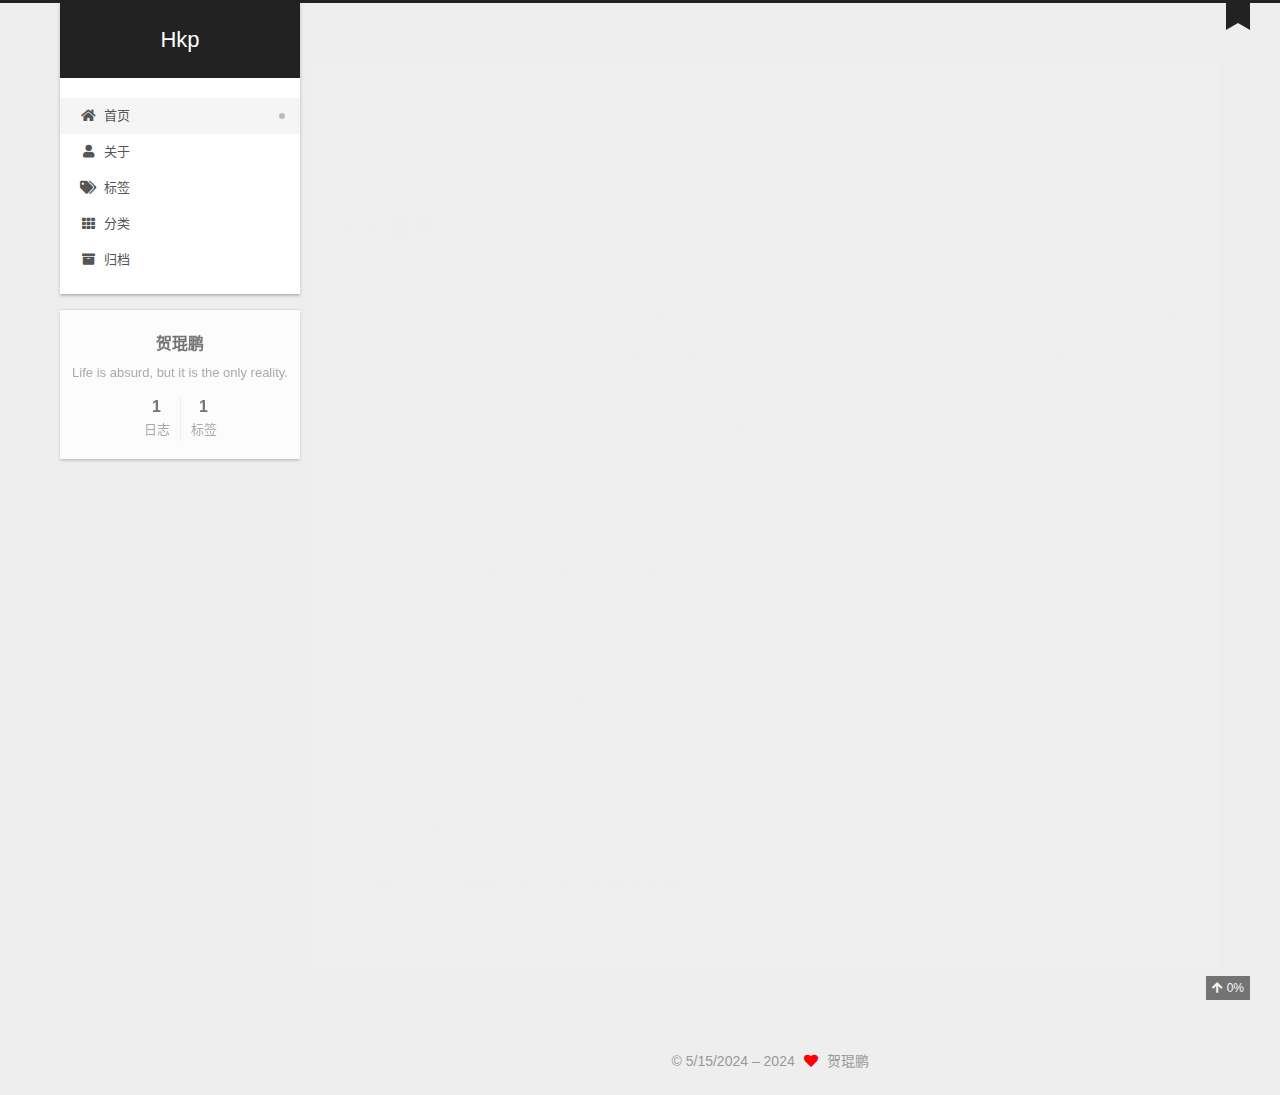
<file: index.html>
<!DOCTYPE html>
<html lang="zh-CN">
<head>
  <meta charset="UTF-8">
<meta name="viewport" content="width=device-width, initial-scale=1, maximum-scale=2">
<meta name="theme-color" content="#222">
<meta name="generator" content="Hexo 7.2.0">
  <link rel="apple-touch-icon" sizes="180x180" href="/images/apple-touch-icon-next.png">
  <link rel="icon" type="image/png" sizes="32x32" href="/images/favicon-32x32-next.png">
  <link rel="icon" type="image/png" sizes="16x16" href="/images/favicon-16x16-next.png">
  <link rel="mask-icon" href="/images/logo.svg" color="#222">

<link rel="stylesheet" href="/css/main.css">


<link rel="stylesheet" href="/lib/font-awesome/css/all.min.css">
  <link rel="stylesheet" href="/lib/pace/pace-theme-minimal.min.css">
  <script src="/lib/pace/pace.min.js"></script>

<script id="hexo-configurations">
    var NexT = window.NexT || {};
    var CONFIG = {"hostname":"example.com","root":"/","scheme":"Gemini","version":"7.8.0","exturl":false,"sidebar":{"position":"left","display":"post","padding":18,"offset":12,"onmobile":false},"copycode":{"enable":true,"show_result":true,"style":null},"back2top":{"enable":true,"sidebar":false,"scrollpercent":true},"bookmark":{"enable":true,"color":"#222","save":"auto"},"fancybox":false,"mediumzoom":false,"lazyload":false,"pangu":false,"comments":{"style":"tabs","active":null,"storage":true,"lazyload":false,"nav":null},"algolia":{"hits":{"per_page":10},"labels":{"input_placeholder":"Search for Posts","hits_empty":"We didn't find any results for the search: ${query}","hits_stats":"${hits} results found in ${time} ms"}},"localsearch":{"enable":false,"trigger":"auto","top_n_per_article":1,"unescape":false,"preload":false},"motion":{"enable":true,"async":false,"transition":{"post_block":"fadeIn","post_header":"slideDownIn","post_body":"slideDownIn","coll_header":"slideLeftIn","sidebar":"slideUpIn"}}};
  </script>

  <meta name="description" content="Life is absurd, but it is the only reality.">
<meta property="og:type" content="website">
<meta property="og:title" content="Hkp">
<meta property="og:url" content="http://example.com/index.html">
<meta property="og:site_name" content="Hkp">
<meta property="og:description" content="Life is absurd, but it is the only reality.">
<meta property="og:locale" content="zh_CN">
<meta property="article:author" content="贺琨鹏">
<meta name="twitter:card" content="summary">

<link rel="canonical" href="http://example.com/">


<script id="page-configurations">
  // https://hexo.io/docs/variables.html
  CONFIG.page = {
    sidebar: "",
    isHome : true,
    isPost : false,
    lang   : 'zh-CN'
  };
</script>

  <title>Hkp</title>
  






  <noscript>
  <style>
  .use-motion .brand,
  .use-motion .menu-item,
  .sidebar-inner,
  .use-motion .post-block,
  .use-motion .pagination,
  .use-motion .comments,
  .use-motion .post-header,
  .use-motion .post-body,
  .use-motion .collection-header { opacity: initial; }

  .use-motion .site-title,
  .use-motion .site-subtitle {
    opacity: initial;
    top: initial;
  }

  .use-motion .logo-line-before i { left: initial; }
  .use-motion .logo-line-after i { right: initial; }
  </style>
</noscript>

</head>

<body itemscope itemtype="http://schema.org/WebPage">
  <div class="container use-motion">
    <div class="headband"></div>

    <header class="header" itemscope itemtype="http://schema.org/WPHeader">
      <div class="header-inner"><div class="site-brand-container">
  <div class="site-nav-toggle">
    <div class="toggle" aria-label="切换导航栏">
      <span class="toggle-line toggle-line-first"></span>
      <span class="toggle-line toggle-line-middle"></span>
      <span class="toggle-line toggle-line-last"></span>
    </div>
  </div>

  <div class="site-meta">

    <a href="/" class="brand" rel="start">
      <span class="logo-line-before"><i></i></span>
      <h1 class="site-title">Hkp</h1>
      <span class="logo-line-after"><i></i></span>
    </a>
  </div>

  <div class="site-nav-right">
    <div class="toggle popup-trigger">
    </div>
  </div>
</div>




<nav class="site-nav">
  <ul id="menu" class="main-menu menu">
        <li class="menu-item menu-item-home">

    <a href="/" rel="section"><i class="fa fa-home fa-fw"></i>首页</a>

  </li>
        <li class="menu-item menu-item-about">

    <a href="/about/" rel="section"><i class="fa fa-user fa-fw"></i>关于</a>

  </li>
        <li class="menu-item menu-item-tags">

    <a href="/tags/" rel="section"><i class="fa fa-tags fa-fw"></i>标签</a>

  </li>
        <li class="menu-item menu-item-categories">

    <a href="/categories/" rel="section"><i class="fa fa-th fa-fw"></i>分类</a>

  </li>
        <li class="menu-item menu-item-archives">

    <a href="/archives/" rel="section"><i class="fa fa-archive fa-fw"></i>归档</a>

  </li>
  </ul>
</nav>




</div>
    </header>

    
  <div class="back-to-top">
    <i class="fa fa-arrow-up"></i>
    <span>0%</span>
  </div>
  <a role="button" class="book-mark-link book-mark-link-fixed"></a>


    <main class="main">
      <div class="main-inner">
        <div class="content-wrap">
          

          <div class="content index posts-expand">
            
      
  
  
  <article itemscope itemtype="http://schema.org/Article" class="post-block" lang="zh-CN">
    <link itemprop="mainEntityOfPage" href="http://example.com/2024/05/21/%E9%98%B3%E5%85%89%E6%99%AE%E7%85%A7%E5%BD%B1%E8%AF%84/">

    <span hidden itemprop="author" itemscope itemtype="http://schema.org/Person">
      <meta itemprop="image" content="/images/avatar.gif">
      <meta itemprop="name" content="贺琨鹏">
      <meta itemprop="description" content="Life is absurd, but it is the only reality.">
    </span>

    <span hidden itemprop="publisher" itemscope itemtype="http://schema.org/Organization">
      <meta itemprop="name" content="Hkp">
    </span>
      <header class="post-header">
        <h2 class="post-title" itemprop="name headline">
          
            <a href="/2024/05/21/%E9%98%B3%E5%85%89%E6%99%AE%E7%85%A7%E5%BD%B1%E8%AF%84/" class="post-title-link" itemprop="url">A SUN / A SON</a>
        </h2>

        <div class="post-meta">
            <span class="post-meta-item">
              <span class="post-meta-item-icon">
                <i class="far fa-calendar"></i>
              </span>
              <span class="post-meta-item-text">发表于</span>

              <time title="创建时间：2024-05-21 18:49:03" itemprop="dateCreated datePublished" datetime="2024-05-21T18:49:03+08:00">2024-05-21</time>
            </span>

          

        </div>
      </header>

    
    
    
    <div class="post-body" itemprop="articleBody">

      
          <h2 id="阳光普照"><a href="#阳光普照" class="headerlink" title="阳光普照"></a>阳光普照</h2><blockquote>
<p>這個世界，最公平的是太陽，無論緯度高低，每個地方一整年中，白天與黑暗的時間都各佔一半。前幾天我們去了動物園，那天太陽很大，曬得所有動物都受不了，它們都設法找一個陰影躲起來，我有一種說不清楚模糊的感覺，我也好希望跟這些動物一樣，有一些陰影可以躲起來，但是我環顧四周，不只是這些動物有陰影可以躲，包括你，我弟，甚至是司馬光，都可以找到一個有陰影的角落，可是我沒有，沒有水缸，沒有暗處，只有陽光，24小時從不間斷，明亮溫暖，陽光普照。</p>
</blockquote>
<p>台湾的文艺电影的节奏一如既往的平淡，只有浓郁的光与影。</p>
<p>站在阴阳面的弟弟与哥哥，弟弟在阴影处走出来迎向阳光，哥哥受不住太阳的灼烧，跳进了阴暗。就像贯穿整个电影的司马光砸缸的故事：司马光砸掉缸后，发现了多在阴影处的自己。</p>
<p>人不可能一直在阴面或阳面一直待着，给我印象很深的阿文（爸爸），一直活在阳光的愚昧和燥郁里，光明反而让他迷失了方向，对自己的儿子心中的深处想法一无所知，对黑轮的爸爸的拜访嗤之以鼻，对二儿子的极度冷漠。这些行为让他更加害怕，更加警惕深处的，未知的东西。导致最后由于害怕儿子被菜头害死，而把他杀死。</p>
<p>在中国的传统文化中，向来讲究阴阳平衡，身处黑暗的人容易受困，难以逃脱到光明处；深处光明的人深感压力窒息，难以休息于阴暗处。</p>
<p><strong>有人得不到阳光照耀，有人找不到阴影躲藏</strong>，这就是生活。</p>

      
    </div>

    
    
    
      <footer class="post-footer">
        <div class="post-eof"></div>
      </footer>
  </article>
  
  
  


  



          </div>
          

<script>
  window.addEventListener('tabs:register', () => {
    let { activeClass } = CONFIG.comments;
    if (CONFIG.comments.storage) {
      activeClass = localStorage.getItem('comments_active') || activeClass;
    }
    if (activeClass) {
      let activeTab = document.querySelector(`a[href="#comment-${activeClass}"]`);
      if (activeTab) {
        activeTab.click();
      }
    }
  });
  if (CONFIG.comments.storage) {
    window.addEventListener('tabs:click', event => {
      if (!event.target.matches('.tabs-comment .tab-content .tab-pane')) return;
      let commentClass = event.target.classList[1];
      localStorage.setItem('comments_active', commentClass);
    });
  }
</script>

        </div>
          
  
  <div class="toggle sidebar-toggle">
    <span class="toggle-line toggle-line-first"></span>
    <span class="toggle-line toggle-line-middle"></span>
    <span class="toggle-line toggle-line-last"></span>
  </div>

  <aside class="sidebar">
    <div class="sidebar-inner">

      <ul class="sidebar-nav motion-element">
        <li class="sidebar-nav-toc">
          文章目录
        </li>
        <li class="sidebar-nav-overview">
          站点概览
        </li>
      </ul>

      <!--noindex-->
      <div class="post-toc-wrap sidebar-panel">
      </div>
      <!--/noindex-->

      <div class="site-overview-wrap sidebar-panel">
        <div class="site-author motion-element" itemprop="author" itemscope itemtype="http://schema.org/Person">
  <p class="site-author-name" itemprop="name">贺琨鹏</p>
  <div class="site-description" itemprop="description">Life is absurd, but it is the only reality.</div>
</div>
<div class="site-state-wrap motion-element">
  <nav class="site-state">
      <div class="site-state-item site-state-posts">
          <a href="/archives/">
        
          <span class="site-state-item-count">1</span>
          <span class="site-state-item-name">日志</span>
        </a>
      </div>
      <div class="site-state-item site-state-tags">
        <span class="site-state-item-count">1</span>
        <span class="site-state-item-name">标签</span>
      </div>
  </nav>
</div>



      </div>

    </div>
  </aside>
  <div id="sidebar-dimmer"></div>


      </div>
    </main>

    <footer class="footer">
      <div class="footer-inner">
        

        

<div class="copyright">
  
  &copy; 5/15/2024 – 
  <span itemprop="copyrightYear">2024</span>
  <span class="with-love">
    <i class="fa fa-heart"></i>
  </span>
  <span class="author" itemprop="copyrightHolder">贺琨鹏</span>
</div>

<!--
-->

        








      </div>
    </footer>
  </div>

  
  <script src="/lib/anime.min.js"></script>
  <script src="/lib/velocity/velocity.min.js"></script>
  <script src="/lib/velocity/velocity.ui.min.js"></script>

<script src="/js/utils.js"></script>

<script src="/js/motion.js"></script>


<script src="/js/schemes/pisces.js"></script>


<script src="/js/next-boot.js"></script>

<script src="/js/bookmark.js"></script>




  















  

  

  

</body>
</html>
</file>
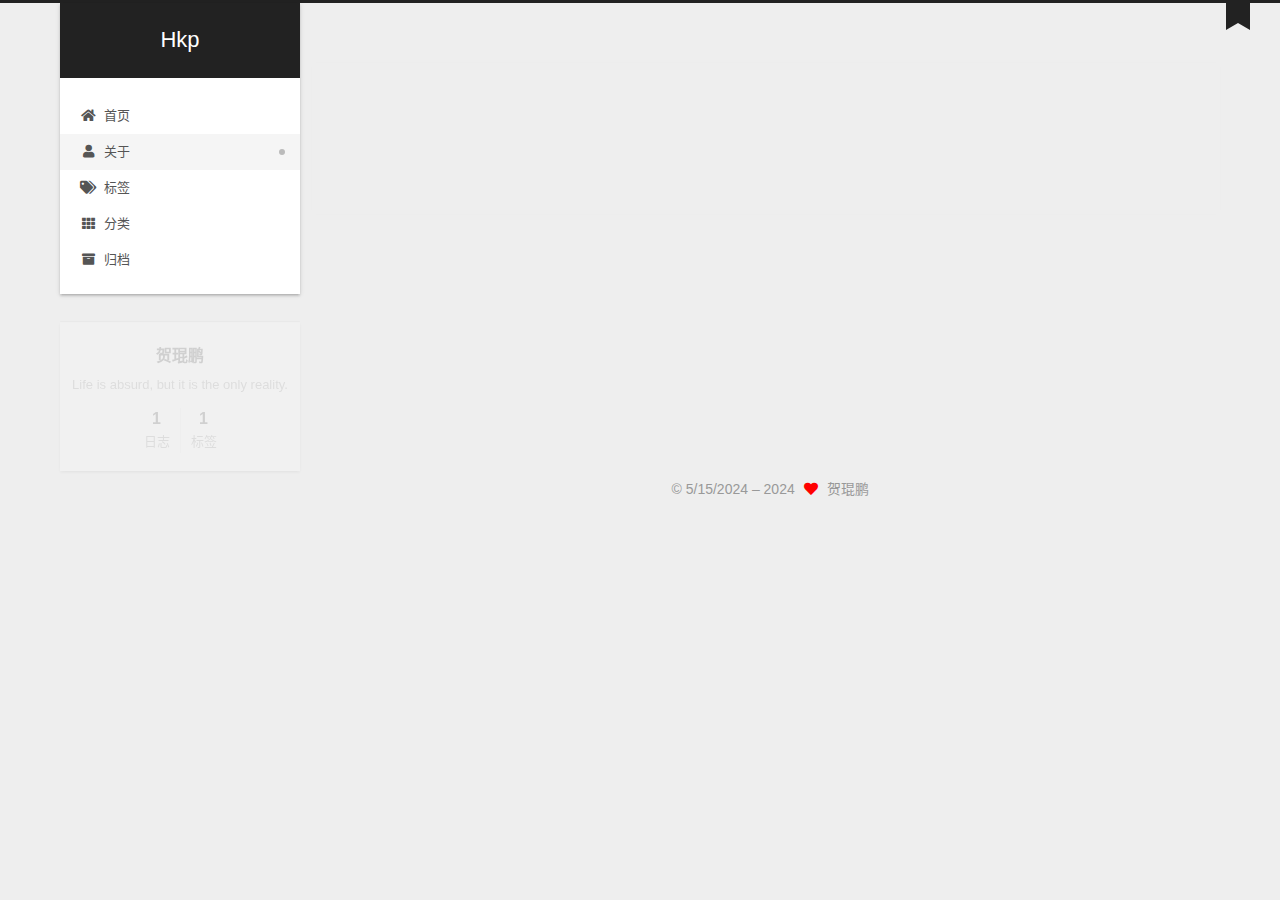
<file: about/index.html>
<!DOCTYPE html>
<html lang="zh-CN">
<head>
  <meta charset="UTF-8">
<meta name="viewport" content="width=device-width, initial-scale=1, maximum-scale=2">
<meta name="theme-color" content="#222">
<meta name="generator" content="Hexo 7.2.0">
  <link rel="apple-touch-icon" sizes="180x180" href="/images/apple-touch-icon-next.png">
  <link rel="icon" type="image/png" sizes="32x32" href="/images/favicon-32x32-next.png">
  <link rel="icon" type="image/png" sizes="16x16" href="/images/favicon-16x16-next.png">
  <link rel="mask-icon" href="/images/logo.svg" color="#222">

<link rel="stylesheet" href="/css/main.css">


<link rel="stylesheet" href="/lib/font-awesome/css/all.min.css">
  <link rel="stylesheet" href="/lib/pace/pace-theme-minimal.min.css">
  <script src="/lib/pace/pace.min.js"></script>

<script id="hexo-configurations">
    var NexT = window.NexT || {};
    var CONFIG = {"hostname":"example.com","root":"/","scheme":"Gemini","version":"7.8.0","exturl":false,"sidebar":{"position":"left","display":"post","padding":18,"offset":12,"onmobile":false},"copycode":{"enable":true,"show_result":true,"style":null},"back2top":{"enable":true,"sidebar":false,"scrollpercent":true},"bookmark":{"enable":true,"color":"#222","save":"auto"},"fancybox":false,"mediumzoom":false,"lazyload":false,"pangu":false,"comments":{"style":"tabs","active":null,"storage":true,"lazyload":false,"nav":null},"algolia":{"hits":{"per_page":10},"labels":{"input_placeholder":"Search for Posts","hits_empty":"We didn't find any results for the search: ${query}","hits_stats":"${hits} results found in ${time} ms"}},"localsearch":{"enable":false,"trigger":"auto","top_n_per_article":1,"unescape":false,"preload":false},"motion":{"enable":true,"async":false,"transition":{"post_block":"fadeIn","post_header":"slideDownIn","post_body":"slideDownIn","coll_header":"slideLeftIn","sidebar":"slideUpIn"}}};
  </script>

  <meta name="description" content="Life is absurd, but it is the only reality.">
<meta property="og:type" content="website">
<meta property="og:title" content="about">
<meta property="og:url" content="http://example.com/about/index.html">
<meta property="og:site_name" content="Hkp">
<meta property="og:description" content="Life is absurd, but it is the only reality.">
<meta property="og:locale" content="zh_CN">
<meta property="article:published_time" content="2024-05-15T12:06:09.000Z">
<meta property="article:modified_time" content="2024-05-15T12:06:09.054Z">
<meta property="article:author" content="贺琨鹏">
<meta name="twitter:card" content="summary">

<link rel="canonical" href="http://example.com/about/">


<script id="page-configurations">
  // https://hexo.io/docs/variables.html
  CONFIG.page = {
    sidebar: "",
    isHome : false,
    isPost : false,
    lang   : 'zh-CN'
  };
</script>

  <title>about | Hkp
</title>
  






  <noscript>
  <style>
  .use-motion .brand,
  .use-motion .menu-item,
  .sidebar-inner,
  .use-motion .post-block,
  .use-motion .pagination,
  .use-motion .comments,
  .use-motion .post-header,
  .use-motion .post-body,
  .use-motion .collection-header { opacity: initial; }

  .use-motion .site-title,
  .use-motion .site-subtitle {
    opacity: initial;
    top: initial;
  }

  .use-motion .logo-line-before i { left: initial; }
  .use-motion .logo-line-after i { right: initial; }
  </style>
</noscript>

</head>

<body itemscope itemtype="http://schema.org/WebPage">
  <div class="container use-motion">
    <div class="headband"></div>

    <header class="header" itemscope itemtype="http://schema.org/WPHeader">
      <div class="header-inner"><div class="site-brand-container">
  <div class="site-nav-toggle">
    <div class="toggle" aria-label="切换导航栏">
      <span class="toggle-line toggle-line-first"></span>
      <span class="toggle-line toggle-line-middle"></span>
      <span class="toggle-line toggle-line-last"></span>
    </div>
  </div>

  <div class="site-meta">

    <a href="/" class="brand" rel="start">
      <span class="logo-line-before"><i></i></span>
      <h1 class="site-title">Hkp</h1>
      <span class="logo-line-after"><i></i></span>
    </a>
  </div>

  <div class="site-nav-right">
    <div class="toggle popup-trigger">
    </div>
  </div>
</div>




<nav class="site-nav">
  <ul id="menu" class="main-menu menu">
        <li class="menu-item menu-item-home">

    <a href="/" rel="section"><i class="fa fa-home fa-fw"></i>首页</a>

  </li>
        <li class="menu-item menu-item-about">

    <a href="/about/" rel="section"><i class="fa fa-user fa-fw"></i>关于</a>

  </li>
        <li class="menu-item menu-item-tags">

    <a href="/tags/" rel="section"><i class="fa fa-tags fa-fw"></i>标签</a>

  </li>
        <li class="menu-item menu-item-categories">

    <a href="/categories/" rel="section"><i class="fa fa-th fa-fw"></i>分类</a>

  </li>
        <li class="menu-item menu-item-archives">

    <a href="/archives/" rel="section"><i class="fa fa-archive fa-fw"></i>归档</a>

  </li>
  </ul>
</nav>




</div>
    </header>

    
  <div class="back-to-top">
    <i class="fa fa-arrow-up"></i>
    <span>0%</span>
  </div>
  <a role="button" class="book-mark-link book-mark-link-fixed"></a>


    <main class="main">
      <div class="main-inner">
        <div class="content-wrap">
          
  
  

          <div class="content page posts-expand">
            

    
    
    
    <div class="post-block" lang="zh-CN">
      <header class="post-header">

<h1 class="post-title" itemprop="name headline">about
</h1>

<div class="post-meta">
  

</div>

</header>

      
      
      
      <div class="post-body">
          
      </div>
      
      
      
    </div>
    

    
    
    


          </div>
          

<script>
  window.addEventListener('tabs:register', () => {
    let { activeClass } = CONFIG.comments;
    if (CONFIG.comments.storage) {
      activeClass = localStorage.getItem('comments_active') || activeClass;
    }
    if (activeClass) {
      let activeTab = document.querySelector(`a[href="#comment-${activeClass}"]`);
      if (activeTab) {
        activeTab.click();
      }
    }
  });
  if (CONFIG.comments.storage) {
    window.addEventListener('tabs:click', event => {
      if (!event.target.matches('.tabs-comment .tab-content .tab-pane')) return;
      let commentClass = event.target.classList[1];
      localStorage.setItem('comments_active', commentClass);
    });
  }
</script>

        </div>
          
  
  <div class="toggle sidebar-toggle">
    <span class="toggle-line toggle-line-first"></span>
    <span class="toggle-line toggle-line-middle"></span>
    <span class="toggle-line toggle-line-last"></span>
  </div>

  <aside class="sidebar">
    <div class="sidebar-inner">

      <ul class="sidebar-nav motion-element">
        <li class="sidebar-nav-toc">
          文章目录
        </li>
        <li class="sidebar-nav-overview">
          站点概览
        </li>
      </ul>

      <!--noindex-->
      <div class="post-toc-wrap sidebar-panel">
      </div>
      <!--/noindex-->

      <div class="site-overview-wrap sidebar-panel">
        <div class="site-author motion-element" itemprop="author" itemscope itemtype="http://schema.org/Person">
  <p class="site-author-name" itemprop="name">贺琨鹏</p>
  <div class="site-description" itemprop="description">Life is absurd, but it is the only reality.</div>
</div>
<div class="site-state-wrap motion-element">
  <nav class="site-state">
      <div class="site-state-item site-state-posts">
          <a href="/archives/">
        
          <span class="site-state-item-count">1</span>
          <span class="site-state-item-name">日志</span>
        </a>
      </div>
      <div class="site-state-item site-state-tags">
        <span class="site-state-item-count">1</span>
        <span class="site-state-item-name">标签</span>
      </div>
  </nav>
</div>



      </div>

    </div>
  </aside>
  <div id="sidebar-dimmer"></div>


      </div>
    </main>

    <footer class="footer">
      <div class="footer-inner">
        

        

<div class="copyright">
  
  &copy; 5/15/2024 – 
  <span itemprop="copyrightYear">2024</span>
  <span class="with-love">
    <i class="fa fa-heart"></i>
  </span>
  <span class="author" itemprop="copyrightHolder">贺琨鹏</span>
</div>

<!--
-->

        








      </div>
    </footer>
  </div>

  
  <script src="/lib/anime.min.js"></script>
  <script src="/lib/velocity/velocity.min.js"></script>
  <script src="/lib/velocity/velocity.ui.min.js"></script>

<script src="/js/utils.js"></script>

<script src="/js/motion.js"></script>


<script src="/js/schemes/pisces.js"></script>


<script src="/js/next-boot.js"></script>

<script src="/js/bookmark.js"></script>




  















  

  

  

</body>
</html>
</file>
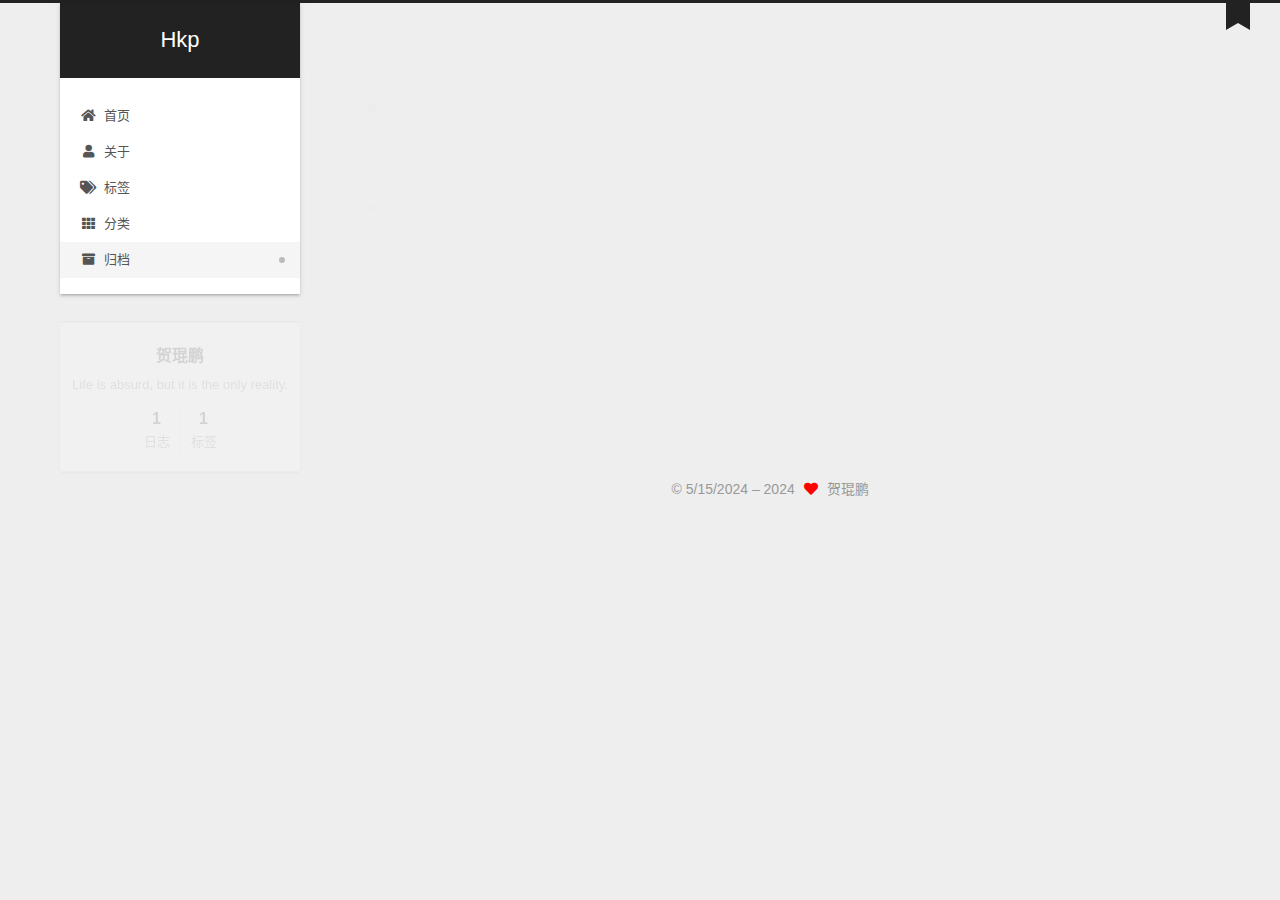
<file: archives/index.html>
<!DOCTYPE html>
<html lang="zh-CN">
<head>
  <meta charset="UTF-8">
<meta name="viewport" content="width=device-width, initial-scale=1, maximum-scale=2">
<meta name="theme-color" content="#222">
<meta name="generator" content="Hexo 7.2.0">
  <link rel="apple-touch-icon" sizes="180x180" href="/images/apple-touch-icon-next.png">
  <link rel="icon" type="image/png" sizes="32x32" href="/images/favicon-32x32-next.png">
  <link rel="icon" type="image/png" sizes="16x16" href="/images/favicon-16x16-next.png">
  <link rel="mask-icon" href="/images/logo.svg" color="#222">

<link rel="stylesheet" href="/css/main.css">


<link rel="stylesheet" href="/lib/font-awesome/css/all.min.css">
  <link rel="stylesheet" href="/lib/pace/pace-theme-minimal.min.css">
  <script src="/lib/pace/pace.min.js"></script>

<script id="hexo-configurations">
    var NexT = window.NexT || {};
    var CONFIG = {"hostname":"example.com","root":"/","scheme":"Gemini","version":"7.8.0","exturl":false,"sidebar":{"position":"left","display":"post","padding":18,"offset":12,"onmobile":false},"copycode":{"enable":true,"show_result":true,"style":null},"back2top":{"enable":true,"sidebar":false,"scrollpercent":true},"bookmark":{"enable":true,"color":"#222","save":"auto"},"fancybox":false,"mediumzoom":false,"lazyload":false,"pangu":false,"comments":{"style":"tabs","active":null,"storage":true,"lazyload":false,"nav":null},"algolia":{"hits":{"per_page":10},"labels":{"input_placeholder":"Search for Posts","hits_empty":"We didn't find any results for the search: ${query}","hits_stats":"${hits} results found in ${time} ms"}},"localsearch":{"enable":false,"trigger":"auto","top_n_per_article":1,"unescape":false,"preload":false},"motion":{"enable":true,"async":false,"transition":{"post_block":"fadeIn","post_header":"slideDownIn","post_body":"slideDownIn","coll_header":"slideLeftIn","sidebar":"slideUpIn"}}};
  </script>

  <meta name="description" content="Life is absurd, but it is the only reality.">
<meta property="og:type" content="website">
<meta property="og:title" content="Hkp">
<meta property="og:url" content="http://example.com/archives/index.html">
<meta property="og:site_name" content="Hkp">
<meta property="og:description" content="Life is absurd, but it is the only reality.">
<meta property="og:locale" content="zh_CN">
<meta property="article:author" content="贺琨鹏">
<meta name="twitter:card" content="summary">

<link rel="canonical" href="http://example.com/archives/">


<script id="page-configurations">
  // https://hexo.io/docs/variables.html
  CONFIG.page = {
    sidebar: "",
    isHome : false,
    isPost : false,
    lang   : 'zh-CN'
  };
</script>

  <title>归档 | Hkp</title>
  






  <noscript>
  <style>
  .use-motion .brand,
  .use-motion .menu-item,
  .sidebar-inner,
  .use-motion .post-block,
  .use-motion .pagination,
  .use-motion .comments,
  .use-motion .post-header,
  .use-motion .post-body,
  .use-motion .collection-header { opacity: initial; }

  .use-motion .site-title,
  .use-motion .site-subtitle {
    opacity: initial;
    top: initial;
  }

  .use-motion .logo-line-before i { left: initial; }
  .use-motion .logo-line-after i { right: initial; }
  </style>
</noscript>

</head>

<body itemscope itemtype="http://schema.org/WebPage">
  <div class="container use-motion">
    <div class="headband"></div>

    <header class="header" itemscope itemtype="http://schema.org/WPHeader">
      <div class="header-inner"><div class="site-brand-container">
  <div class="site-nav-toggle">
    <div class="toggle" aria-label="切换导航栏">
      <span class="toggle-line toggle-line-first"></span>
      <span class="toggle-line toggle-line-middle"></span>
      <span class="toggle-line toggle-line-last"></span>
    </div>
  </div>

  <div class="site-meta">

    <a href="/" class="brand" rel="start">
      <span class="logo-line-before"><i></i></span>
      <h1 class="site-title">Hkp</h1>
      <span class="logo-line-after"><i></i></span>
    </a>
  </div>

  <div class="site-nav-right">
    <div class="toggle popup-trigger">
    </div>
  </div>
</div>




<nav class="site-nav">
  <ul id="menu" class="main-menu menu">
        <li class="menu-item menu-item-home">

    <a href="/" rel="section"><i class="fa fa-home fa-fw"></i>首页</a>

  </li>
        <li class="menu-item menu-item-about">

    <a href="/about/" rel="section"><i class="fa fa-user fa-fw"></i>关于</a>

  </li>
        <li class="menu-item menu-item-tags">

    <a href="/tags/" rel="section"><i class="fa fa-tags fa-fw"></i>标签</a>

  </li>
        <li class="menu-item menu-item-categories">

    <a href="/categories/" rel="section"><i class="fa fa-th fa-fw"></i>分类</a>

  </li>
        <li class="menu-item menu-item-archives">

    <a href="/archives/" rel="section"><i class="fa fa-archive fa-fw"></i>归档</a>

  </li>
  </ul>
</nav>




</div>
    </header>

    
  <div class="back-to-top">
    <i class="fa fa-arrow-up"></i>
    <span>0%</span>
  </div>
  <a role="button" class="book-mark-link book-mark-link-fixed"></a>


    <main class="main">
      <div class="main-inner">
        <div class="content-wrap">
          

          <div class="content archive">
            

  
  
  
  <div class="post-block">
    <div class="posts-collapse">
      <div class="collection-title">
        <span class="collection-header">嗯..! 目前共计 1 篇日志。 继续努力。</span>
      </div>

      
    <div class="collection-year">
      <span class="collection-header">2024</span>
    </div>

  <article itemscope itemtype="http://schema.org/Article">
    <header class="post-header">

      <div class="post-meta">
        <time itemprop="dateCreated"
              datetime="2024-05-21T18:49:03+08:00"
              content="2024-05-21">
          05-21
        </time>
      </div>

      <div class="post-title">
          <a class="post-title-link" href="/2024/05/21/%E9%98%B3%E5%85%89%E6%99%AE%E7%85%A7%E5%BD%B1%E8%AF%84/" itemprop="url">
            <span itemprop="name">A SUN / A SON</span>
          </a>
      </div>

    </header>
  </article>


    </div>
  </div>
  
  
  

  



          </div>
          

<script>
  window.addEventListener('tabs:register', () => {
    let { activeClass } = CONFIG.comments;
    if (CONFIG.comments.storage) {
      activeClass = localStorage.getItem('comments_active') || activeClass;
    }
    if (activeClass) {
      let activeTab = document.querySelector(`a[href="#comment-${activeClass}"]`);
      if (activeTab) {
        activeTab.click();
      }
    }
  });
  if (CONFIG.comments.storage) {
    window.addEventListener('tabs:click', event => {
      if (!event.target.matches('.tabs-comment .tab-content .tab-pane')) return;
      let commentClass = event.target.classList[1];
      localStorage.setItem('comments_active', commentClass);
    });
  }
</script>

        </div>
          
  
  <div class="toggle sidebar-toggle">
    <span class="toggle-line toggle-line-first"></span>
    <span class="toggle-line toggle-line-middle"></span>
    <span class="toggle-line toggle-line-last"></span>
  </div>

  <aside class="sidebar">
    <div class="sidebar-inner">

      <ul class="sidebar-nav motion-element">
        <li class="sidebar-nav-toc">
          文章目录
        </li>
        <li class="sidebar-nav-overview">
          站点概览
        </li>
      </ul>

      <!--noindex-->
      <div class="post-toc-wrap sidebar-panel">
      </div>
      <!--/noindex-->

      <div class="site-overview-wrap sidebar-panel">
        <div class="site-author motion-element" itemprop="author" itemscope itemtype="http://schema.org/Person">
  <p class="site-author-name" itemprop="name">贺琨鹏</p>
  <div class="site-description" itemprop="description">Life is absurd, but it is the only reality.</div>
</div>
<div class="site-state-wrap motion-element">
  <nav class="site-state">
      <div class="site-state-item site-state-posts">
          <a href="/archives/">
        
          <span class="site-state-item-count">1</span>
          <span class="site-state-item-name">日志</span>
        </a>
      </div>
      <div class="site-state-item site-state-tags">
        <span class="site-state-item-count">1</span>
        <span class="site-state-item-name">标签</span>
      </div>
  </nav>
</div>



      </div>

    </div>
  </aside>
  <div id="sidebar-dimmer"></div>


      </div>
    </main>

    <footer class="footer">
      <div class="footer-inner">
        

        

<div class="copyright">
  
  &copy; 5/15/2024 – 
  <span itemprop="copyrightYear">2024</span>
  <span class="with-love">
    <i class="fa fa-heart"></i>
  </span>
  <span class="author" itemprop="copyrightHolder">贺琨鹏</span>
</div>

<!--
-->

        








      </div>
    </footer>
  </div>

  
  <script src="/lib/anime.min.js"></script>
  <script src="/lib/velocity/velocity.min.js"></script>
  <script src="/lib/velocity/velocity.ui.min.js"></script>

<script src="/js/utils.js"></script>

<script src="/js/motion.js"></script>


<script src="/js/schemes/pisces.js"></script>


<script src="/js/next-boot.js"></script>

<script src="/js/bookmark.js"></script>




  















  

  

  

</body>
</html>
</file>
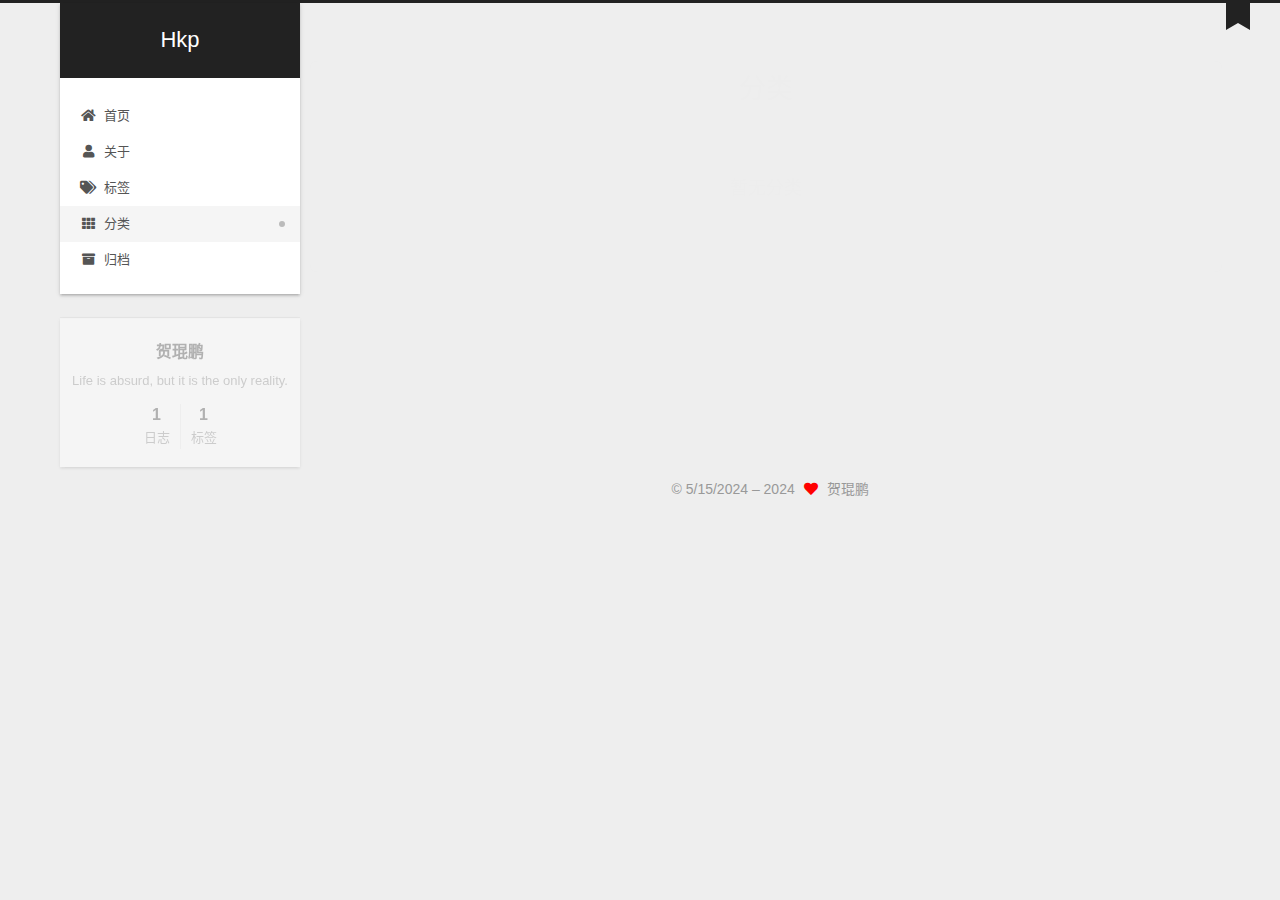
<file: categories/index.html>
<!DOCTYPE html>
<html lang="zh-CN">
<head>
  <meta charset="UTF-8">
<meta name="viewport" content="width=device-width, initial-scale=1, maximum-scale=2">
<meta name="theme-color" content="#222">
<meta name="generator" content="Hexo 7.2.0">
  <link rel="apple-touch-icon" sizes="180x180" href="/images/apple-touch-icon-next.png">
  <link rel="icon" type="image/png" sizes="32x32" href="/images/favicon-32x32-next.png">
  <link rel="icon" type="image/png" sizes="16x16" href="/images/favicon-16x16-next.png">
  <link rel="mask-icon" href="/images/logo.svg" color="#222">

<link rel="stylesheet" href="/css/main.css">


<link rel="stylesheet" href="/lib/font-awesome/css/all.min.css">
  <link rel="stylesheet" href="/lib/pace/pace-theme-minimal.min.css">
  <script src="/lib/pace/pace.min.js"></script>

<script id="hexo-configurations">
    var NexT = window.NexT || {};
    var CONFIG = {"hostname":"example.com","root":"/","scheme":"Gemini","version":"7.8.0","exturl":false,"sidebar":{"position":"left","display":"post","padding":18,"offset":12,"onmobile":false},"copycode":{"enable":true,"show_result":true,"style":null},"back2top":{"enable":true,"sidebar":false,"scrollpercent":true},"bookmark":{"enable":true,"color":"#222","save":"auto"},"fancybox":false,"mediumzoom":false,"lazyload":false,"pangu":false,"comments":{"style":"tabs","active":null,"storage":true,"lazyload":false,"nav":null},"algolia":{"hits":{"per_page":10},"labels":{"input_placeholder":"Search for Posts","hits_empty":"We didn't find any results for the search: ${query}","hits_stats":"${hits} results found in ${time} ms"}},"localsearch":{"enable":false,"trigger":"auto","top_n_per_article":1,"unescape":false,"preload":false},"motion":{"enable":true,"async":false,"transition":{"post_block":"fadeIn","post_header":"slideDownIn","post_body":"slideDownIn","coll_header":"slideLeftIn","sidebar":"slideUpIn"}}};
  </script>

  <meta name="description" content="Life is absurd, but it is the only reality.">
<meta property="og:type" content="website">
<meta property="og:title" content="分类">
<meta property="og:url" content="http://example.com/categories/index.html">
<meta property="og:site_name" content="Hkp">
<meta property="og:description" content="Life is absurd, but it is the only reality.">
<meta property="og:locale" content="zh_CN">
<meta property="article:published_time" content="2024-05-15T11:57:48.000Z">
<meta property="article:modified_time" content="2024-05-15T12:07:52.103Z">
<meta property="article:author" content="贺琨鹏">
<meta name="twitter:card" content="summary">

<link rel="canonical" href="http://example.com/categories/">


<script id="page-configurations">
  // https://hexo.io/docs/variables.html
  CONFIG.page = {
    sidebar: "",
    isHome : false,
    isPost : false,
    lang   : 'zh-CN'
  };
</script>

  <title>分类 | Hkp
</title>
  






  <noscript>
  <style>
  .use-motion .brand,
  .use-motion .menu-item,
  .sidebar-inner,
  .use-motion .post-block,
  .use-motion .pagination,
  .use-motion .comments,
  .use-motion .post-header,
  .use-motion .post-body,
  .use-motion .collection-header { opacity: initial; }

  .use-motion .site-title,
  .use-motion .site-subtitle {
    opacity: initial;
    top: initial;
  }

  .use-motion .logo-line-before i { left: initial; }
  .use-motion .logo-line-after i { right: initial; }
  </style>
</noscript>

</head>

<body itemscope itemtype="http://schema.org/WebPage">
  <div class="container use-motion">
    <div class="headband"></div>

    <header class="header" itemscope itemtype="http://schema.org/WPHeader">
      <div class="header-inner"><div class="site-brand-container">
  <div class="site-nav-toggle">
    <div class="toggle" aria-label="切换导航栏">
      <span class="toggle-line toggle-line-first"></span>
      <span class="toggle-line toggle-line-middle"></span>
      <span class="toggle-line toggle-line-last"></span>
    </div>
  </div>

  <div class="site-meta">

    <a href="/" class="brand" rel="start">
      <span class="logo-line-before"><i></i></span>
      <h1 class="site-title">Hkp</h1>
      <span class="logo-line-after"><i></i></span>
    </a>
  </div>

  <div class="site-nav-right">
    <div class="toggle popup-trigger">
    </div>
  </div>
</div>




<nav class="site-nav">
  <ul id="menu" class="main-menu menu">
        <li class="menu-item menu-item-home">

    <a href="/" rel="section"><i class="fa fa-home fa-fw"></i>首页</a>

  </li>
        <li class="menu-item menu-item-about">

    <a href="/about/" rel="section"><i class="fa fa-user fa-fw"></i>关于</a>

  </li>
        <li class="menu-item menu-item-tags">

    <a href="/tags/" rel="section"><i class="fa fa-tags fa-fw"></i>标签</a>

  </li>
        <li class="menu-item menu-item-categories">

    <a href="/categories/" rel="section"><i class="fa fa-th fa-fw"></i>分类</a>

  </li>
        <li class="menu-item menu-item-archives">

    <a href="/archives/" rel="section"><i class="fa fa-archive fa-fw"></i>归档</a>

  </li>
  </ul>
</nav>




</div>
    </header>

    
  <div class="back-to-top">
    <i class="fa fa-arrow-up"></i>
    <span>0%</span>
  </div>
  <a role="button" class="book-mark-link book-mark-link-fixed"></a>


    <main class="main">
      <div class="main-inner">
        <div class="content-wrap">
          
  
  

          <div class="content page posts-expand">
            

    
    
    
    <div class="post-block" lang="zh-CN">
      <header class="post-header">

<h1 class="post-title" itemprop="name headline">分类
</h1>

<div class="post-meta">
  

</div>

</header>

      
      
      
      <div class="post-body">
          <div class="category-all-page">
            <div class="category-all-title">
              暂无分类
            </div>
            <div class="category-all">
              
            </div>
          </div>
        
      </div>
      
      
      
    </div>
    

    
    
    


          </div>
          

<script>
  window.addEventListener('tabs:register', () => {
    let { activeClass } = CONFIG.comments;
    if (CONFIG.comments.storage) {
      activeClass = localStorage.getItem('comments_active') || activeClass;
    }
    if (activeClass) {
      let activeTab = document.querySelector(`a[href="#comment-${activeClass}"]`);
      if (activeTab) {
        activeTab.click();
      }
    }
  });
  if (CONFIG.comments.storage) {
    window.addEventListener('tabs:click', event => {
      if (!event.target.matches('.tabs-comment .tab-content .tab-pane')) return;
      let commentClass = event.target.classList[1];
      localStorage.setItem('comments_active', commentClass);
    });
  }
</script>

        </div>
          
  
  <div class="toggle sidebar-toggle">
    <span class="toggle-line toggle-line-first"></span>
    <span class="toggle-line toggle-line-middle"></span>
    <span class="toggle-line toggle-line-last"></span>
  </div>

  <aside class="sidebar">
    <div class="sidebar-inner">

      <ul class="sidebar-nav motion-element">
        <li class="sidebar-nav-toc">
          文章目录
        </li>
        <li class="sidebar-nav-overview">
          站点概览
        </li>
      </ul>

      <!--noindex-->
      <div class="post-toc-wrap sidebar-panel">
      </div>
      <!--/noindex-->

      <div class="site-overview-wrap sidebar-panel">
        <div class="site-author motion-element" itemprop="author" itemscope itemtype="http://schema.org/Person">
  <p class="site-author-name" itemprop="name">贺琨鹏</p>
  <div class="site-description" itemprop="description">Life is absurd, but it is the only reality.</div>
</div>
<div class="site-state-wrap motion-element">
  <nav class="site-state">
      <div class="site-state-item site-state-posts">
          <a href="/archives/">
        
          <span class="site-state-item-count">1</span>
          <span class="site-state-item-name">日志</span>
        </a>
      </div>
      <div class="site-state-item site-state-tags">
        <span class="site-state-item-count">1</span>
        <span class="site-state-item-name">标签</span>
      </div>
  </nav>
</div>



      </div>

    </div>
  </aside>
  <div id="sidebar-dimmer"></div>


      </div>
    </main>

    <footer class="footer">
      <div class="footer-inner">
        

        

<div class="copyright">
  
  &copy; 5/15/2024 – 
  <span itemprop="copyrightYear">2024</span>
  <span class="with-love">
    <i class="fa fa-heart"></i>
  </span>
  <span class="author" itemprop="copyrightHolder">贺琨鹏</span>
</div>

<!--
-->

        








      </div>
    </footer>
  </div>

  
  <script src="/lib/anime.min.js"></script>
  <script src="/lib/velocity/velocity.min.js"></script>
  <script src="/lib/velocity/velocity.ui.min.js"></script>

<script src="/js/utils.js"></script>

<script src="/js/motion.js"></script>


<script src="/js/schemes/pisces.js"></script>


<script src="/js/next-boot.js"></script>

<script src="/js/bookmark.js"></script>




  















  

  

  

</body>
</html>
</file>
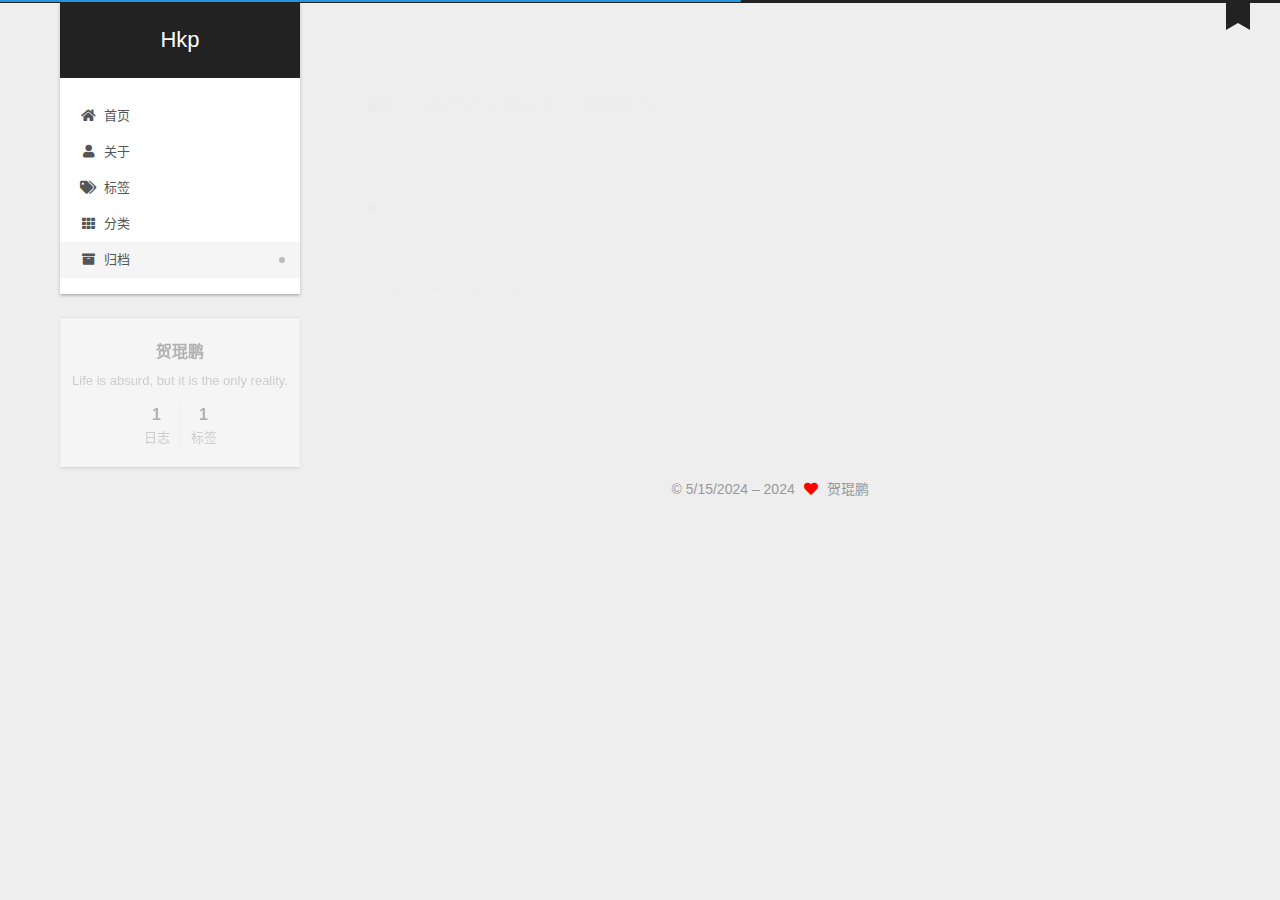
<file: archives/2024/index.html>
<!DOCTYPE html>
<html lang="zh-CN">
<head>
  <meta charset="UTF-8">
<meta name="viewport" content="width=device-width, initial-scale=1, maximum-scale=2">
<meta name="theme-color" content="#222">
<meta name="generator" content="Hexo 7.2.0">
  <link rel="apple-touch-icon" sizes="180x180" href="/images/apple-touch-icon-next.png">
  <link rel="icon" type="image/png" sizes="32x32" href="/images/favicon-32x32-next.png">
  <link rel="icon" type="image/png" sizes="16x16" href="/images/favicon-16x16-next.png">
  <link rel="mask-icon" href="/images/logo.svg" color="#222">

<link rel="stylesheet" href="/css/main.css">


<link rel="stylesheet" href="/lib/font-awesome/css/all.min.css">
  <link rel="stylesheet" href="/lib/pace/pace-theme-minimal.min.css">
  <script src="/lib/pace/pace.min.js"></script>

<script id="hexo-configurations">
    var NexT = window.NexT || {};
    var CONFIG = {"hostname":"example.com","root":"/","scheme":"Gemini","version":"7.8.0","exturl":false,"sidebar":{"position":"left","display":"post","padding":18,"offset":12,"onmobile":false},"copycode":{"enable":true,"show_result":true,"style":null},"back2top":{"enable":true,"sidebar":false,"scrollpercent":true},"bookmark":{"enable":true,"color":"#222","save":"auto"},"fancybox":false,"mediumzoom":false,"lazyload":false,"pangu":false,"comments":{"style":"tabs","active":null,"storage":true,"lazyload":false,"nav":null},"algolia":{"hits":{"per_page":10},"labels":{"input_placeholder":"Search for Posts","hits_empty":"We didn't find any results for the search: ${query}","hits_stats":"${hits} results found in ${time} ms"}},"localsearch":{"enable":false,"trigger":"auto","top_n_per_article":1,"unescape":false,"preload":false},"motion":{"enable":true,"async":false,"transition":{"post_block":"fadeIn","post_header":"slideDownIn","post_body":"slideDownIn","coll_header":"slideLeftIn","sidebar":"slideUpIn"}}};
  </script>

  <meta name="description" content="Life is absurd, but it is the only reality.">
<meta property="og:type" content="website">
<meta property="og:title" content="Hkp">
<meta property="og:url" content="http://example.com/archives/2024/index.html">
<meta property="og:site_name" content="Hkp">
<meta property="og:description" content="Life is absurd, but it is the only reality.">
<meta property="og:locale" content="zh_CN">
<meta property="article:author" content="贺琨鹏">
<meta name="twitter:card" content="summary">

<link rel="canonical" href="http://example.com/archives/2024/">


<script id="page-configurations">
  // https://hexo.io/docs/variables.html
  CONFIG.page = {
    sidebar: "",
    isHome : false,
    isPost : false,
    lang   : 'zh-CN'
  };
</script>

  <title>归档 | Hkp</title>
  






  <noscript>
  <style>
  .use-motion .brand,
  .use-motion .menu-item,
  .sidebar-inner,
  .use-motion .post-block,
  .use-motion .pagination,
  .use-motion .comments,
  .use-motion .post-header,
  .use-motion .post-body,
  .use-motion .collection-header { opacity: initial; }

  .use-motion .site-title,
  .use-motion .site-subtitle {
    opacity: initial;
    top: initial;
  }

  .use-motion .logo-line-before i { left: initial; }
  .use-motion .logo-line-after i { right: initial; }
  </style>
</noscript>

</head>

<body itemscope itemtype="http://schema.org/WebPage">
  <div class="container use-motion">
    <div class="headband"></div>

    <header class="header" itemscope itemtype="http://schema.org/WPHeader">
      <div class="header-inner"><div class="site-brand-container">
  <div class="site-nav-toggle">
    <div class="toggle" aria-label="切换导航栏">
      <span class="toggle-line toggle-line-first"></span>
      <span class="toggle-line toggle-line-middle"></span>
      <span class="toggle-line toggle-line-last"></span>
    </div>
  </div>

  <div class="site-meta">

    <a href="/" class="brand" rel="start">
      <span class="logo-line-before"><i></i></span>
      <h1 class="site-title">Hkp</h1>
      <span class="logo-line-after"><i></i></span>
    </a>
  </div>

  <div class="site-nav-right">
    <div class="toggle popup-trigger">
    </div>
  </div>
</div>




<nav class="site-nav">
  <ul id="menu" class="main-menu menu">
        <li class="menu-item menu-item-home">

    <a href="/" rel="section"><i class="fa fa-home fa-fw"></i>首页</a>

  </li>
        <li class="menu-item menu-item-about">

    <a href="/about/" rel="section"><i class="fa fa-user fa-fw"></i>关于</a>

  </li>
        <li class="menu-item menu-item-tags">

    <a href="/tags/" rel="section"><i class="fa fa-tags fa-fw"></i>标签</a>

  </li>
        <li class="menu-item menu-item-categories">

    <a href="/categories/" rel="section"><i class="fa fa-th fa-fw"></i>分类</a>

  </li>
        <li class="menu-item menu-item-archives">

    <a href="/archives/" rel="section"><i class="fa fa-archive fa-fw"></i>归档</a>

  </li>
  </ul>
</nav>




</div>
    </header>

    
  <div class="back-to-top">
    <i class="fa fa-arrow-up"></i>
    <span>0%</span>
  </div>
  <a role="button" class="book-mark-link book-mark-link-fixed"></a>


    <main class="main">
      <div class="main-inner">
        <div class="content-wrap">
          

          <div class="content archive">
            

  
  
  
  <div class="post-block">
    <div class="posts-collapse">
      <div class="collection-title">
        <span class="collection-header">嗯..! 目前共计 1 篇日志。 继续努力。</span>
      </div>

      
    <div class="collection-year">
      <span class="collection-header">2024</span>
    </div>

  <article itemscope itemtype="http://schema.org/Article">
    <header class="post-header">

      <div class="post-meta">
        <time itemprop="dateCreated"
              datetime="2024-05-21T18:49:03+08:00"
              content="2024-05-21">
          05-21
        </time>
      </div>

      <div class="post-title">
          <a class="post-title-link" href="/2024/05/21/%E9%98%B3%E5%85%89%E6%99%AE%E7%85%A7%E5%BD%B1%E8%AF%84/" itemprop="url">
            <span itemprop="name">A SUN / A SON</span>
          </a>
      </div>

    </header>
  </article>


    </div>
  </div>
  
  
  

  



          </div>
          

<script>
  window.addEventListener('tabs:register', () => {
    let { activeClass } = CONFIG.comments;
    if (CONFIG.comments.storage) {
      activeClass = localStorage.getItem('comments_active') || activeClass;
    }
    if (activeClass) {
      let activeTab = document.querySelector(`a[href="#comment-${activeClass}"]`);
      if (activeTab) {
        activeTab.click();
      }
    }
  });
  if (CONFIG.comments.storage) {
    window.addEventListener('tabs:click', event => {
      if (!event.target.matches('.tabs-comment .tab-content .tab-pane')) return;
      let commentClass = event.target.classList[1];
      localStorage.setItem('comments_active', commentClass);
    });
  }
</script>

        </div>
          
  
  <div class="toggle sidebar-toggle">
    <span class="toggle-line toggle-line-first"></span>
    <span class="toggle-line toggle-line-middle"></span>
    <span class="toggle-line toggle-line-last"></span>
  </div>

  <aside class="sidebar">
    <div class="sidebar-inner">

      <ul class="sidebar-nav motion-element">
        <li class="sidebar-nav-toc">
          文章目录
        </li>
        <li class="sidebar-nav-overview">
          站点概览
        </li>
      </ul>

      <!--noindex-->
      <div class="post-toc-wrap sidebar-panel">
      </div>
      <!--/noindex-->

      <div class="site-overview-wrap sidebar-panel">
        <div class="site-author motion-element" itemprop="author" itemscope itemtype="http://schema.org/Person">
  <p class="site-author-name" itemprop="name">贺琨鹏</p>
  <div class="site-description" itemprop="description">Life is absurd, but it is the only reality.</div>
</div>
<div class="site-state-wrap motion-element">
  <nav class="site-state">
      <div class="site-state-item site-state-posts">
          <a href="/archives/">
        
          <span class="site-state-item-count">1</span>
          <span class="site-state-item-name">日志</span>
        </a>
      </div>
      <div class="site-state-item site-state-tags">
        <span class="site-state-item-count">1</span>
        <span class="site-state-item-name">标签</span>
      </div>
  </nav>
</div>



      </div>

    </div>
  </aside>
  <div id="sidebar-dimmer"></div>


      </div>
    </main>

    <footer class="footer">
      <div class="footer-inner">
        

        

<div class="copyright">
  
  &copy; 5/15/2024 – 
  <span itemprop="copyrightYear">2024</span>
  <span class="with-love">
    <i class="fa fa-heart"></i>
  </span>
  <span class="author" itemprop="copyrightHolder">贺琨鹏</span>
</div>

<!--
-->

        








      </div>
    </footer>
  </div>

  
  <script src="/lib/anime.min.js"></script>
  <script src="/lib/velocity/velocity.min.js"></script>
  <script src="/lib/velocity/velocity.ui.min.js"></script>

<script src="/js/utils.js"></script>

<script src="/js/motion.js"></script>


<script src="/js/schemes/pisces.js"></script>


<script src="/js/next-boot.js"></script>

<script src="/js/bookmark.js"></script>




  















  

  

  

</body>
</html>
</file>
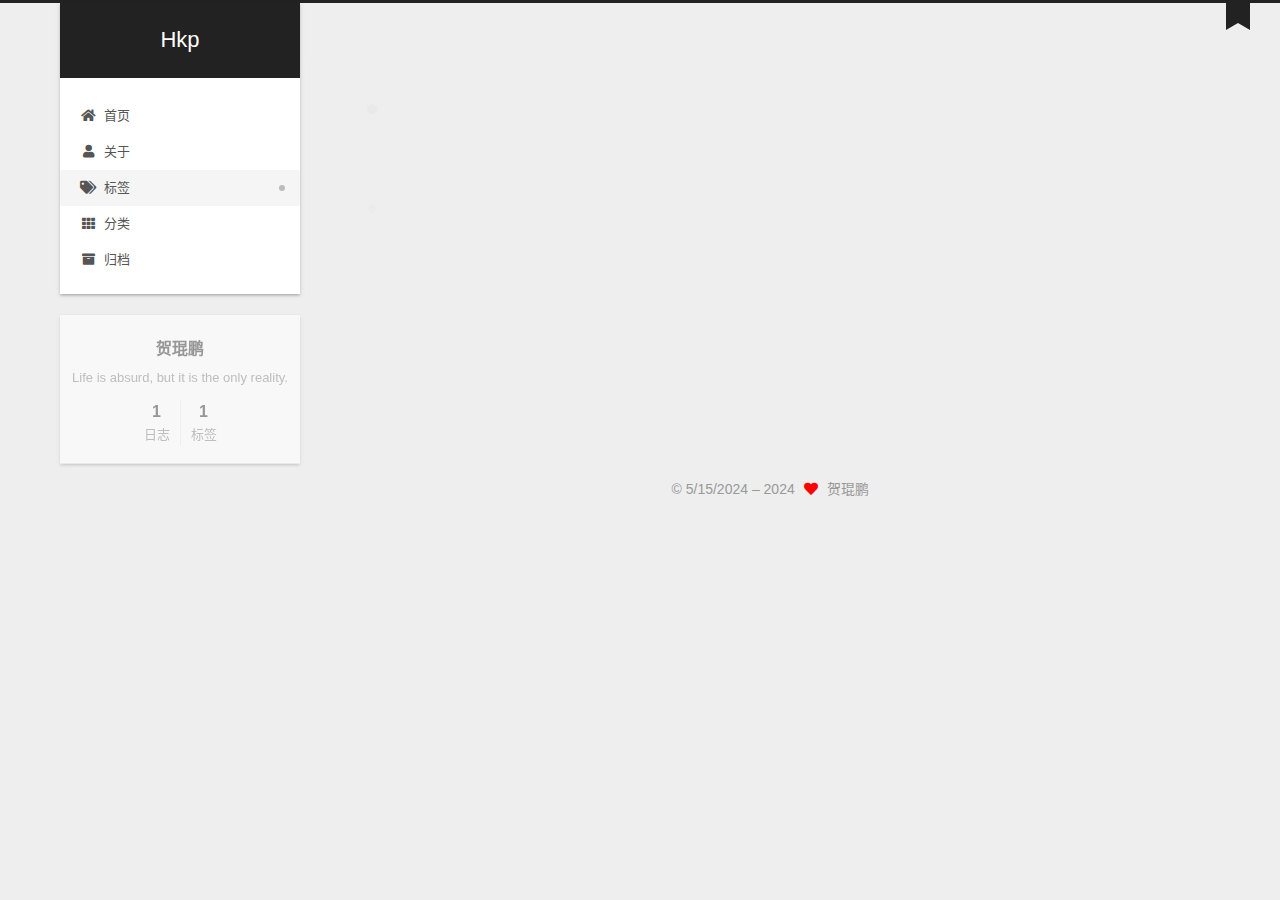
<file: tags/film/index.html>
<!DOCTYPE html>
<html lang="zh-CN">
<head>
  <meta charset="UTF-8">
<meta name="viewport" content="width=device-width, initial-scale=1, maximum-scale=2">
<meta name="theme-color" content="#222">
<meta name="generator" content="Hexo 7.2.0">
  <link rel="apple-touch-icon" sizes="180x180" href="/images/apple-touch-icon-next.png">
  <link rel="icon" type="image/png" sizes="32x32" href="/images/favicon-32x32-next.png">
  <link rel="icon" type="image/png" sizes="16x16" href="/images/favicon-16x16-next.png">
  <link rel="mask-icon" href="/images/logo.svg" color="#222">

<link rel="stylesheet" href="/css/main.css">


<link rel="stylesheet" href="/lib/font-awesome/css/all.min.css">
  <link rel="stylesheet" href="/lib/pace/pace-theme-minimal.min.css">
  <script src="/lib/pace/pace.min.js"></script>

<script id="hexo-configurations">
    var NexT = window.NexT || {};
    var CONFIG = {"hostname":"example.com","root":"/","scheme":"Gemini","version":"7.8.0","exturl":false,"sidebar":{"position":"left","display":"post","padding":18,"offset":12,"onmobile":false},"copycode":{"enable":true,"show_result":true,"style":null},"back2top":{"enable":true,"sidebar":false,"scrollpercent":true},"bookmark":{"enable":true,"color":"#222","save":"auto"},"fancybox":false,"mediumzoom":false,"lazyload":false,"pangu":false,"comments":{"style":"tabs","active":null,"storage":true,"lazyload":false,"nav":null},"algolia":{"hits":{"per_page":10},"labels":{"input_placeholder":"Search for Posts","hits_empty":"We didn't find any results for the search: ${query}","hits_stats":"${hits} results found in ${time} ms"}},"localsearch":{"enable":false,"trigger":"auto","top_n_per_article":1,"unescape":false,"preload":false},"motion":{"enable":true,"async":false,"transition":{"post_block":"fadeIn","post_header":"slideDownIn","post_body":"slideDownIn","coll_header":"slideLeftIn","sidebar":"slideUpIn"}}};
  </script>

  <meta name="description" content="Life is absurd, but it is the only reality.">
<meta property="og:type" content="website">
<meta property="og:title" content="Hkp">
<meta property="og:url" content="http://example.com/tags/film/index.html">
<meta property="og:site_name" content="Hkp">
<meta property="og:description" content="Life is absurd, but it is the only reality.">
<meta property="og:locale" content="zh_CN">
<meta property="article:author" content="贺琨鹏">
<meta name="twitter:card" content="summary">

<link rel="canonical" href="http://example.com/tags/film/">


<script id="page-configurations">
  // https://hexo.io/docs/variables.html
  CONFIG.page = {
    sidebar: "",
    isHome : false,
    isPost : false,
    lang   : 'zh-CN'
  };
</script>

  <title>标签: film | Hkp</title>
  






  <noscript>
  <style>
  .use-motion .brand,
  .use-motion .menu-item,
  .sidebar-inner,
  .use-motion .post-block,
  .use-motion .pagination,
  .use-motion .comments,
  .use-motion .post-header,
  .use-motion .post-body,
  .use-motion .collection-header { opacity: initial; }

  .use-motion .site-title,
  .use-motion .site-subtitle {
    opacity: initial;
    top: initial;
  }

  .use-motion .logo-line-before i { left: initial; }
  .use-motion .logo-line-after i { right: initial; }
  </style>
</noscript>

</head>

<body itemscope itemtype="http://schema.org/WebPage">
  <div class="container use-motion">
    <div class="headband"></div>

    <header class="header" itemscope itemtype="http://schema.org/WPHeader">
      <div class="header-inner"><div class="site-brand-container">
  <div class="site-nav-toggle">
    <div class="toggle" aria-label="切换导航栏">
      <span class="toggle-line toggle-line-first"></span>
      <span class="toggle-line toggle-line-middle"></span>
      <span class="toggle-line toggle-line-last"></span>
    </div>
  </div>

  <div class="site-meta">

    <a href="/" class="brand" rel="start">
      <span class="logo-line-before"><i></i></span>
      <h1 class="site-title">Hkp</h1>
      <span class="logo-line-after"><i></i></span>
    </a>
  </div>

  <div class="site-nav-right">
    <div class="toggle popup-trigger">
    </div>
  </div>
</div>




<nav class="site-nav">
  <ul id="menu" class="main-menu menu">
        <li class="menu-item menu-item-home">

    <a href="/" rel="section"><i class="fa fa-home fa-fw"></i>首页</a>

  </li>
        <li class="menu-item menu-item-about">

    <a href="/about/" rel="section"><i class="fa fa-user fa-fw"></i>关于</a>

  </li>
        <li class="menu-item menu-item-tags">

    <a href="/tags/" rel="section"><i class="fa fa-tags fa-fw"></i>标签</a>

  </li>
        <li class="menu-item menu-item-categories">

    <a href="/categories/" rel="section"><i class="fa fa-th fa-fw"></i>分类</a>

  </li>
        <li class="menu-item menu-item-archives">

    <a href="/archives/" rel="section"><i class="fa fa-archive fa-fw"></i>归档</a>

  </li>
  </ul>
</nav>




</div>
    </header>

    
  <div class="back-to-top">
    <i class="fa fa-arrow-up"></i>
    <span>0%</span>
  </div>
  <a role="button" class="book-mark-link book-mark-link-fixed"></a>


    <main class="main">
      <div class="main-inner">
        <div class="content-wrap">
          

          <div class="content tag">
            

  
  
  
  <div class="post-block">
    <div class="posts-collapse">
      <div class="collection-title">
        <h2 class="collection-header">film
          <small>标签</small>
        </h2>
      </div>

      
    <div class="collection-year">
      <span class="collection-header">2024</span>
    </div>

  <article itemscope itemtype="http://schema.org/Article">
    <header class="post-header">

      <div class="post-meta">
        <time itemprop="dateCreated"
              datetime="2024-05-21T18:49:03+08:00"
              content="2024-05-21">
          05-21
        </time>
      </div>

      <div class="post-title">
          <a class="post-title-link" href="/2024/05/21/%E9%98%B3%E5%85%89%E6%99%AE%E7%85%A7%E5%BD%B1%E8%AF%84/" itemprop="url">
            <span itemprop="name">A SUN / A SON</span>
          </a>
      </div>

    </header>
  </article>

    </div>
  </div>
  
  
  

  



          </div>
          

<script>
  window.addEventListener('tabs:register', () => {
    let { activeClass } = CONFIG.comments;
    if (CONFIG.comments.storage) {
      activeClass = localStorage.getItem('comments_active') || activeClass;
    }
    if (activeClass) {
      let activeTab = document.querySelector(`a[href="#comment-${activeClass}"]`);
      if (activeTab) {
        activeTab.click();
      }
    }
  });
  if (CONFIG.comments.storage) {
    window.addEventListener('tabs:click', event => {
      if (!event.target.matches('.tabs-comment .tab-content .tab-pane')) return;
      let commentClass = event.target.classList[1];
      localStorage.setItem('comments_active', commentClass);
    });
  }
</script>

        </div>
          
  
  <div class="toggle sidebar-toggle">
    <span class="toggle-line toggle-line-first"></span>
    <span class="toggle-line toggle-line-middle"></span>
    <span class="toggle-line toggle-line-last"></span>
  </div>

  <aside class="sidebar">
    <div class="sidebar-inner">

      <ul class="sidebar-nav motion-element">
        <li class="sidebar-nav-toc">
          文章目录
        </li>
        <li class="sidebar-nav-overview">
          站点概览
        </li>
      </ul>

      <!--noindex-->
      <div class="post-toc-wrap sidebar-panel">
      </div>
      <!--/noindex-->

      <div class="site-overview-wrap sidebar-panel">
        <div class="site-author motion-element" itemprop="author" itemscope itemtype="http://schema.org/Person">
  <p class="site-author-name" itemprop="name">贺琨鹏</p>
  <div class="site-description" itemprop="description">Life is absurd, but it is the only reality.</div>
</div>
<div class="site-state-wrap motion-element">
  <nav class="site-state">
      <div class="site-state-item site-state-posts">
          <a href="/archives/">
        
          <span class="site-state-item-count">1</span>
          <span class="site-state-item-name">日志</span>
        </a>
      </div>
      <div class="site-state-item site-state-tags">
        <span class="site-state-item-count">1</span>
        <span class="site-state-item-name">标签</span>
      </div>
  </nav>
</div>



      </div>

    </div>
  </aside>
  <div id="sidebar-dimmer"></div>


      </div>
    </main>

    <footer class="footer">
      <div class="footer-inner">
        

        

<div class="copyright">
  
  &copy; 5/15/2024 – 
  <span itemprop="copyrightYear">2024</span>
  <span class="with-love">
    <i class="fa fa-heart"></i>
  </span>
  <span class="author" itemprop="copyrightHolder">贺琨鹏</span>
</div>

<!--
-->

        








      </div>
    </footer>
  </div>

  
  <script src="/lib/anime.min.js"></script>
  <script src="/lib/velocity/velocity.min.js"></script>
  <script src="/lib/velocity/velocity.ui.min.js"></script>

<script src="/js/utils.js"></script>

<script src="/js/motion.js"></script>


<script src="/js/schemes/pisces.js"></script>


<script src="/js/next-boot.js"></script>

<script src="/js/bookmark.js"></script>




  















  

  

  

</body>
</html>
</file>
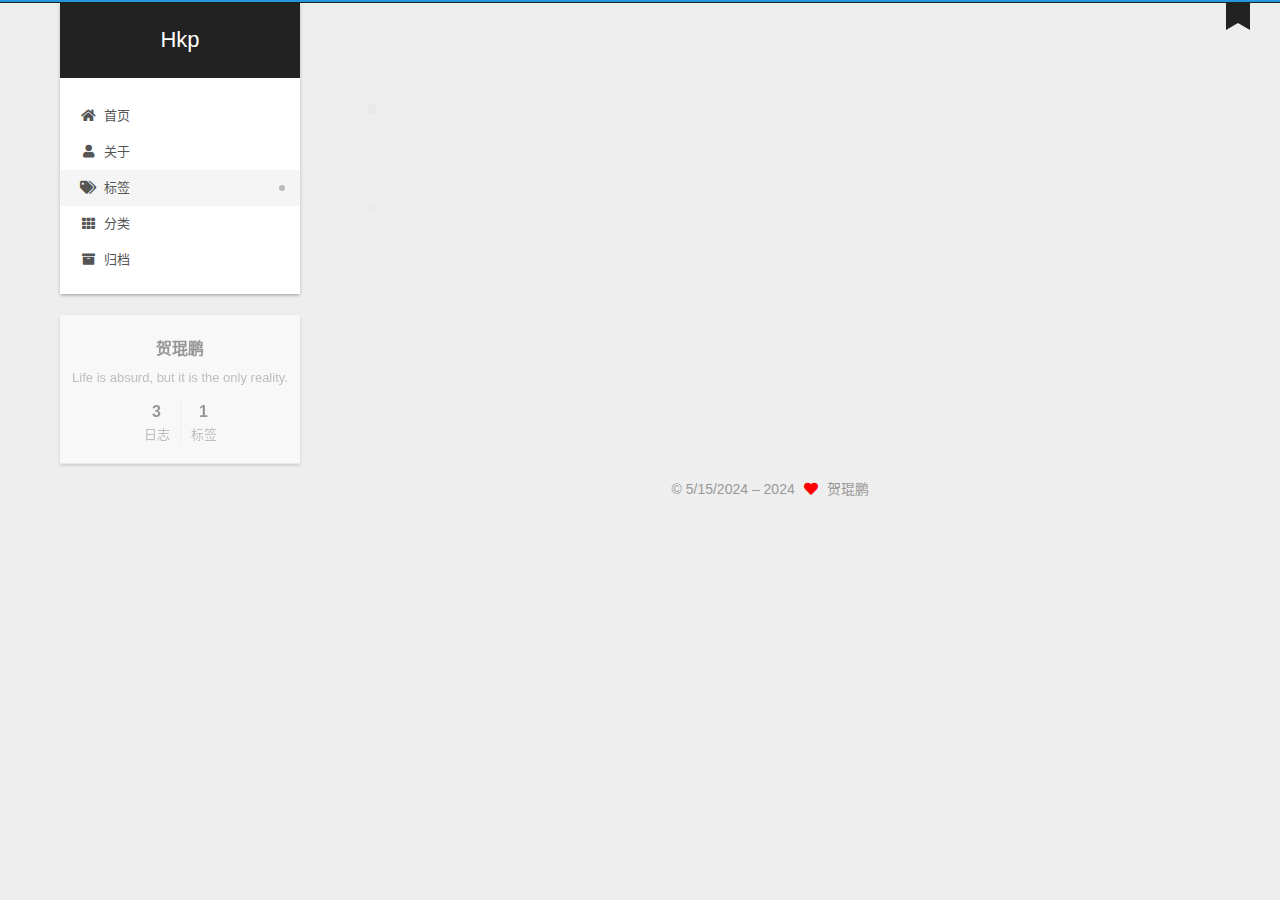
<file: tags/tags/index.html>
<!DOCTYPE html>
<html lang="zh-CN">
<head>
  <meta charset="UTF-8">
<meta name="viewport" content="width=device-width, initial-scale=1, maximum-scale=2">
<meta name="theme-color" content="#222">
<meta name="generator" content="Hexo 7.2.0">
  <link rel="apple-touch-icon" sizes="180x180" href="/images/apple-touch-icon-next.png">
  <link rel="icon" type="image/png" sizes="32x32" href="/images/favicon-32x32-next.png">
  <link rel="icon" type="image/png" sizes="16x16" href="/images/favicon-16x16-next.png">
  <link rel="mask-icon" href="/images/logo.svg" color="#222">

<link rel="stylesheet" href="/css/main.css">


<link rel="stylesheet" href="/lib/font-awesome/css/all.min.css">
  <link rel="stylesheet" href="/lib/pace/pace-theme-minimal.min.css">
  <script src="/lib/pace/pace.min.js"></script>

<script id="hexo-configurations">
    var NexT = window.NexT || {};
    var CONFIG = {"hostname":"example.com","root":"/","scheme":"Gemini","version":"7.8.0","exturl":false,"sidebar":{"position":"left","display":"post","padding":18,"offset":12,"onmobile":false},"copycode":{"enable":true,"show_result":true,"style":null},"back2top":{"enable":true,"sidebar":false,"scrollpercent":true},"bookmark":{"enable":true,"color":"#222","save":"auto"},"fancybox":false,"mediumzoom":false,"lazyload":false,"pangu":false,"comments":{"style":"tabs","active":null,"storage":true,"lazyload":false,"nav":null},"algolia":{"hits":{"per_page":10},"labels":{"input_placeholder":"Search for Posts","hits_empty":"We didn't find any results for the search: ${query}","hits_stats":"${hits} results found in ${time} ms"}},"localsearch":{"enable":false,"trigger":"auto","top_n_per_article":1,"unescape":false,"preload":false},"motion":{"enable":true,"async":false,"transition":{"post_block":"fadeIn","post_header":"slideDownIn","post_body":"slideDownIn","coll_header":"slideLeftIn","sidebar":"slideUpIn"}}};
  </script>

  <meta name="description" content="Life is absurd, but it is the only reality.">
<meta property="og:type" content="website">
<meta property="og:title" content="Hkp">
<meta property="og:url" content="http://example.com/tags/tags/index.html">
<meta property="og:site_name" content="Hkp">
<meta property="og:description" content="Life is absurd, but it is the only reality.">
<meta property="og:locale" content="zh_CN">
<meta property="article:author" content="贺琨鹏">
<meta name="twitter:card" content="summary">

<link rel="canonical" href="http://example.com/tags/tags/">


<script id="page-configurations">
  // https://hexo.io/docs/variables.html
  CONFIG.page = {
    sidebar: "",
    isHome : false,
    isPost : false,
    lang   : 'zh-CN'
  };
</script>

  <title>标签: tags | Hkp</title>
  






  <noscript>
  <style>
  .use-motion .brand,
  .use-motion .menu-item,
  .sidebar-inner,
  .use-motion .post-block,
  .use-motion .pagination,
  .use-motion .comments,
  .use-motion .post-header,
  .use-motion .post-body,
  .use-motion .collection-header { opacity: initial; }

  .use-motion .site-title,
  .use-motion .site-subtitle {
    opacity: initial;
    top: initial;
  }

  .use-motion .logo-line-before i { left: initial; }
  .use-motion .logo-line-after i { right: initial; }
  </style>
</noscript>

</head>

<body itemscope itemtype="http://schema.org/WebPage">
  <div class="container use-motion">
    <div class="headband"></div>

    <header class="header" itemscope itemtype="http://schema.org/WPHeader">
      <div class="header-inner"><div class="site-brand-container">
  <div class="site-nav-toggle">
    <div class="toggle" aria-label="切换导航栏">
      <span class="toggle-line toggle-line-first"></span>
      <span class="toggle-line toggle-line-middle"></span>
      <span class="toggle-line toggle-line-last"></span>
    </div>
  </div>

  <div class="site-meta">

    <a href="/" class="brand" rel="start">
      <span class="logo-line-before"><i></i></span>
      <h1 class="site-title">Hkp</h1>
      <span class="logo-line-after"><i></i></span>
    </a>
  </div>

  <div class="site-nav-right">
    <div class="toggle popup-trigger">
    </div>
  </div>
</div>




<nav class="site-nav">
  <ul id="menu" class="main-menu menu">
        <li class="menu-item menu-item-home">

    <a href="/" rel="section"><i class="fa fa-home fa-fw"></i>首页</a>

  </li>
        <li class="menu-item menu-item-about">

    <a href="/about/" rel="section"><i class="fa fa-user fa-fw"></i>关于</a>

  </li>
        <li class="menu-item menu-item-tags">

    <a href="/tags/" rel="section"><i class="fa fa-tags fa-fw"></i>标签</a>

  </li>
        <li class="menu-item menu-item-categories">

    <a href="/categories/" rel="section"><i class="fa fa-th fa-fw"></i>分类</a>

  </li>
        <li class="menu-item menu-item-archives">

    <a href="/archives/" rel="section"><i class="fa fa-archive fa-fw"></i>归档</a>

  </li>
  </ul>
</nav>




</div>
    </header>

    
  <div class="back-to-top">
    <i class="fa fa-arrow-up"></i>
    <span>0%</span>
  </div>
  <a role="button" class="book-mark-link book-mark-link-fixed"></a>


    <main class="main">
      <div class="main-inner">
        <div class="content-wrap">
          

          <div class="content tag">
            

  
  
  
  <div class="post-block">
    <div class="posts-collapse">
      <div class="collection-title">
        <h2 class="collection-header">tags
          <small>标签</small>
        </h2>
      </div>

      
    <div class="collection-year">
      <span class="collection-header">2024</span>
    </div>

  <article itemscope itemtype="http://schema.org/Article">
    <header class="post-header">

      <div class="post-meta">
        <time itemprop="dateCreated"
              datetime="2024-05-15T19:57:15+08:00"
              content="2024-05-15">
          05-15
        </time>
      </div>

      <div class="post-title">
          <a class="post-title-link" href="/2024/05/15/tags/" itemprop="url">
            <span itemprop="name">标签</span>
          </a>
      </div>

    </header>
  </article>

    </div>
  </div>
  
  
  

  



          </div>
          

<script>
  window.addEventListener('tabs:register', () => {
    let { activeClass } = CONFIG.comments;
    if (CONFIG.comments.storage) {
      activeClass = localStorage.getItem('comments_active') || activeClass;
    }
    if (activeClass) {
      let activeTab = document.querySelector(`a[href="#comment-${activeClass}"]`);
      if (activeTab) {
        activeTab.click();
      }
    }
  });
  if (CONFIG.comments.storage) {
    window.addEventListener('tabs:click', event => {
      if (!event.target.matches('.tabs-comment .tab-content .tab-pane')) return;
      let commentClass = event.target.classList[1];
      localStorage.setItem('comments_active', commentClass);
    });
  }
</script>

        </div>
          
  
  <div class="toggle sidebar-toggle">
    <span class="toggle-line toggle-line-first"></span>
    <span class="toggle-line toggle-line-middle"></span>
    <span class="toggle-line toggle-line-last"></span>
  </div>

  <aside class="sidebar">
    <div class="sidebar-inner">

      <ul class="sidebar-nav motion-element">
        <li class="sidebar-nav-toc">
          文章目录
        </li>
        <li class="sidebar-nav-overview">
          站点概览
        </li>
      </ul>

      <!--noindex-->
      <div class="post-toc-wrap sidebar-panel">
      </div>
      <!--/noindex-->

      <div class="site-overview-wrap sidebar-panel">
        <div class="site-author motion-element" itemprop="author" itemscope itemtype="http://schema.org/Person">
  <p class="site-author-name" itemprop="name">贺琨鹏</p>
  <div class="site-description" itemprop="description">Life is absurd, but it is the only reality.</div>
</div>
<div class="site-state-wrap motion-element">
  <nav class="site-state">
      <div class="site-state-item site-state-posts">
          <a href="/archives/">
        
          <span class="site-state-item-count">3</span>
          <span class="site-state-item-name">日志</span>
        </a>
      </div>
      <div class="site-state-item site-state-tags">
        <span class="site-state-item-count">1</span>
        <span class="site-state-item-name">标签</span>
      </div>
  </nav>
</div>



      </div>

    </div>
  </aside>
  <div id="sidebar-dimmer"></div>


      </div>
    </main>

    <footer class="footer">
      <div class="footer-inner">
        

        

<div class="copyright">
  
  &copy; 5/15/2024 – 
  <span itemprop="copyrightYear">2024</span>
  <span class="with-love">
    <i class="fa fa-heart"></i>
  </span>
  <span class="author" itemprop="copyrightHolder">贺琨鹏</span>
</div>

<!--
-->

        








      </div>
    </footer>
  </div>

  
  <script src="/lib/anime.min.js"></script>
  <script src="/lib/velocity/velocity.min.js"></script>
  <script src="/lib/velocity/velocity.ui.min.js"></script>

<script src="/js/utils.js"></script>

<script src="/js/motion.js"></script>


<script src="/js/schemes/pisces.js"></script>


<script src="/js/next-boot.js"></script>

<script src="/js/bookmark.js"></script>




  















  

  

  

</body>
</html>
</file>
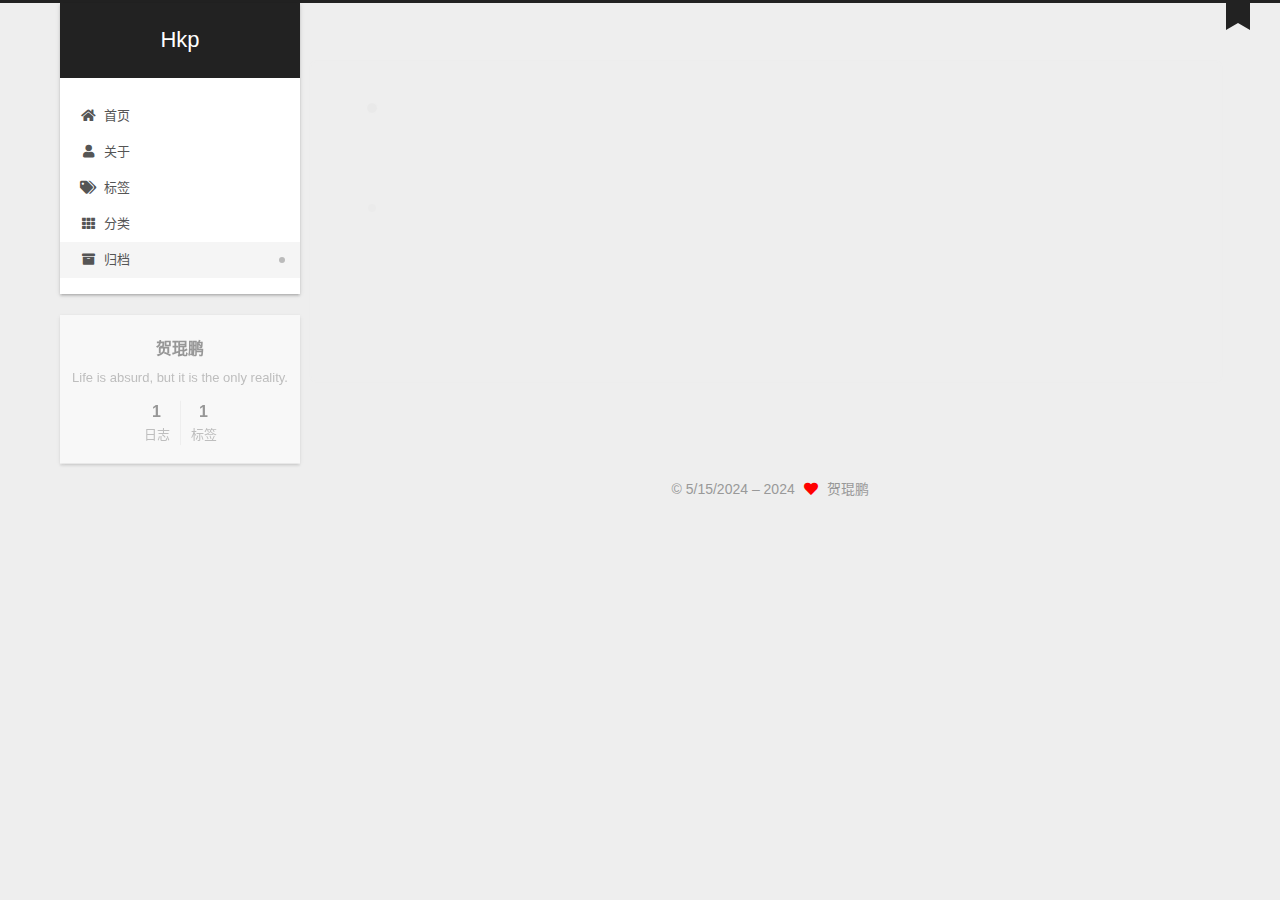
<file: archives/2024/05/index.html>
<!DOCTYPE html>
<html lang="zh-CN">
<head>
  <meta charset="UTF-8">
<meta name="viewport" content="width=device-width, initial-scale=1, maximum-scale=2">
<meta name="theme-color" content="#222">
<meta name="generator" content="Hexo 7.2.0">
  <link rel="apple-touch-icon" sizes="180x180" href="/images/apple-touch-icon-next.png">
  <link rel="icon" type="image/png" sizes="32x32" href="/images/favicon-32x32-next.png">
  <link rel="icon" type="image/png" sizes="16x16" href="/images/favicon-16x16-next.png">
  <link rel="mask-icon" href="/images/logo.svg" color="#222">

<link rel="stylesheet" href="/css/main.css">


<link rel="stylesheet" href="/lib/font-awesome/css/all.min.css">
  <link rel="stylesheet" href="/lib/pace/pace-theme-minimal.min.css">
  <script src="/lib/pace/pace.min.js"></script>

<script id="hexo-configurations">
    var NexT = window.NexT || {};
    var CONFIG = {"hostname":"example.com","root":"/","scheme":"Gemini","version":"7.8.0","exturl":false,"sidebar":{"position":"left","display":"post","padding":18,"offset":12,"onmobile":false},"copycode":{"enable":true,"show_result":true,"style":null},"back2top":{"enable":true,"sidebar":false,"scrollpercent":true},"bookmark":{"enable":true,"color":"#222","save":"auto"},"fancybox":false,"mediumzoom":false,"lazyload":false,"pangu":false,"comments":{"style":"tabs","active":null,"storage":true,"lazyload":false,"nav":null},"algolia":{"hits":{"per_page":10},"labels":{"input_placeholder":"Search for Posts","hits_empty":"We didn't find any results for the search: ${query}","hits_stats":"${hits} results found in ${time} ms"}},"localsearch":{"enable":false,"trigger":"auto","top_n_per_article":1,"unescape":false,"preload":false},"motion":{"enable":true,"async":false,"transition":{"post_block":"fadeIn","post_header":"slideDownIn","post_body":"slideDownIn","coll_header":"slideLeftIn","sidebar":"slideUpIn"}}};
  </script>

  <meta name="description" content="Life is absurd, but it is the only reality.">
<meta property="og:type" content="website">
<meta property="og:title" content="Hkp">
<meta property="og:url" content="http://example.com/archives/2024/05/index.html">
<meta property="og:site_name" content="Hkp">
<meta property="og:description" content="Life is absurd, but it is the only reality.">
<meta property="og:locale" content="zh_CN">
<meta property="article:author" content="贺琨鹏">
<meta name="twitter:card" content="summary">

<link rel="canonical" href="http://example.com/archives/2024/05/">


<script id="page-configurations">
  // https://hexo.io/docs/variables.html
  CONFIG.page = {
    sidebar: "",
    isHome : false,
    isPost : false,
    lang   : 'zh-CN'
  };
</script>

  <title>归档 | Hkp</title>
  






  <noscript>
  <style>
  .use-motion .brand,
  .use-motion .menu-item,
  .sidebar-inner,
  .use-motion .post-block,
  .use-motion .pagination,
  .use-motion .comments,
  .use-motion .post-header,
  .use-motion .post-body,
  .use-motion .collection-header { opacity: initial; }

  .use-motion .site-title,
  .use-motion .site-subtitle {
    opacity: initial;
    top: initial;
  }

  .use-motion .logo-line-before i { left: initial; }
  .use-motion .logo-line-after i { right: initial; }
  </style>
</noscript>

</head>

<body itemscope itemtype="http://schema.org/WebPage">
  <div class="container use-motion">
    <div class="headband"></div>

    <header class="header" itemscope itemtype="http://schema.org/WPHeader">
      <div class="header-inner"><div class="site-brand-container">
  <div class="site-nav-toggle">
    <div class="toggle" aria-label="切换导航栏">
      <span class="toggle-line toggle-line-first"></span>
      <span class="toggle-line toggle-line-middle"></span>
      <span class="toggle-line toggle-line-last"></span>
    </div>
  </div>

  <div class="site-meta">

    <a href="/" class="brand" rel="start">
      <span class="logo-line-before"><i></i></span>
      <h1 class="site-title">Hkp</h1>
      <span class="logo-line-after"><i></i></span>
    </a>
  </div>

  <div class="site-nav-right">
    <div class="toggle popup-trigger">
    </div>
  </div>
</div>




<nav class="site-nav">
  <ul id="menu" class="main-menu menu">
        <li class="menu-item menu-item-home">

    <a href="/" rel="section"><i class="fa fa-home fa-fw"></i>首页</a>

  </li>
        <li class="menu-item menu-item-about">

    <a href="/about/" rel="section"><i class="fa fa-user fa-fw"></i>关于</a>

  </li>
        <li class="menu-item menu-item-tags">

    <a href="/tags/" rel="section"><i class="fa fa-tags fa-fw"></i>标签</a>

  </li>
        <li class="menu-item menu-item-categories">

    <a href="/categories/" rel="section"><i class="fa fa-th fa-fw"></i>分类</a>

  </li>
        <li class="menu-item menu-item-archives">

    <a href="/archives/" rel="section"><i class="fa fa-archive fa-fw"></i>归档</a>

  </li>
  </ul>
</nav>




</div>
    </header>

    
  <div class="back-to-top">
    <i class="fa fa-arrow-up"></i>
    <span>0%</span>
  </div>
  <a role="button" class="book-mark-link book-mark-link-fixed"></a>


    <main class="main">
      <div class="main-inner">
        <div class="content-wrap">
          

          <div class="content archive">
            

  
  
  
  <div class="post-block">
    <div class="posts-collapse">
      <div class="collection-title">
        <span class="collection-header">嗯..! 目前共计 1 篇日志。 继续努力。</span>
      </div>

      
    <div class="collection-year">
      <span class="collection-header">2024</span>
    </div>

  <article itemscope itemtype="http://schema.org/Article">
    <header class="post-header">

      <div class="post-meta">
        <time itemprop="dateCreated"
              datetime="2024-05-21T18:49:03+08:00"
              content="2024-05-21">
          05-21
        </time>
      </div>

      <div class="post-title">
          <a class="post-title-link" href="/2024/05/21/%E9%98%B3%E5%85%89%E6%99%AE%E7%85%A7%E5%BD%B1%E8%AF%84/" itemprop="url">
            <span itemprop="name">A SUN / A SON</span>
          </a>
      </div>

    </header>
  </article>


    </div>
  </div>
  
  
  

  



          </div>
          

<script>
  window.addEventListener('tabs:register', () => {
    let { activeClass } = CONFIG.comments;
    if (CONFIG.comments.storage) {
      activeClass = localStorage.getItem('comments_active') || activeClass;
    }
    if (activeClass) {
      let activeTab = document.querySelector(`a[href="#comment-${activeClass}"]`);
      if (activeTab) {
        activeTab.click();
      }
    }
  });
  if (CONFIG.comments.storage) {
    window.addEventListener('tabs:click', event => {
      if (!event.target.matches('.tabs-comment .tab-content .tab-pane')) return;
      let commentClass = event.target.classList[1];
      localStorage.setItem('comments_active', commentClass);
    });
  }
</script>

        </div>
          
  
  <div class="toggle sidebar-toggle">
    <span class="toggle-line toggle-line-first"></span>
    <span class="toggle-line toggle-line-middle"></span>
    <span class="toggle-line toggle-line-last"></span>
  </div>

  <aside class="sidebar">
    <div class="sidebar-inner">

      <ul class="sidebar-nav motion-element">
        <li class="sidebar-nav-toc">
          文章目录
        </li>
        <li class="sidebar-nav-overview">
          站点概览
        </li>
      </ul>

      <!--noindex-->
      <div class="post-toc-wrap sidebar-panel">
      </div>
      <!--/noindex-->

      <div class="site-overview-wrap sidebar-panel">
        <div class="site-author motion-element" itemprop="author" itemscope itemtype="http://schema.org/Person">
  <p class="site-author-name" itemprop="name">贺琨鹏</p>
  <div class="site-description" itemprop="description">Life is absurd, but it is the only reality.</div>
</div>
<div class="site-state-wrap motion-element">
  <nav class="site-state">
      <div class="site-state-item site-state-posts">
          <a href="/archives/">
        
          <span class="site-state-item-count">1</span>
          <span class="site-state-item-name">日志</span>
        </a>
      </div>
      <div class="site-state-item site-state-tags">
        <span class="site-state-item-count">1</span>
        <span class="site-state-item-name">标签</span>
      </div>
  </nav>
</div>



      </div>

    </div>
  </aside>
  <div id="sidebar-dimmer"></div>


      </div>
    </main>

    <footer class="footer">
      <div class="footer-inner">
        

        

<div class="copyright">
  
  &copy; 5/15/2024 – 
  <span itemprop="copyrightYear">2024</span>
  <span class="with-love">
    <i class="fa fa-heart"></i>
  </span>
  <span class="author" itemprop="copyrightHolder">贺琨鹏</span>
</div>

<!--
-->

        








      </div>
    </footer>
  </div>

  
  <script src="/lib/anime.min.js"></script>
  <script src="/lib/velocity/velocity.min.js"></script>
  <script src="/lib/velocity/velocity.ui.min.js"></script>

<script src="/js/utils.js"></script>

<script src="/js/motion.js"></script>


<script src="/js/schemes/pisces.js"></script>


<script src="/js/next-boot.js"></script>

<script src="/js/bookmark.js"></script>




  















  

  

  

</body>
</html>
</file>
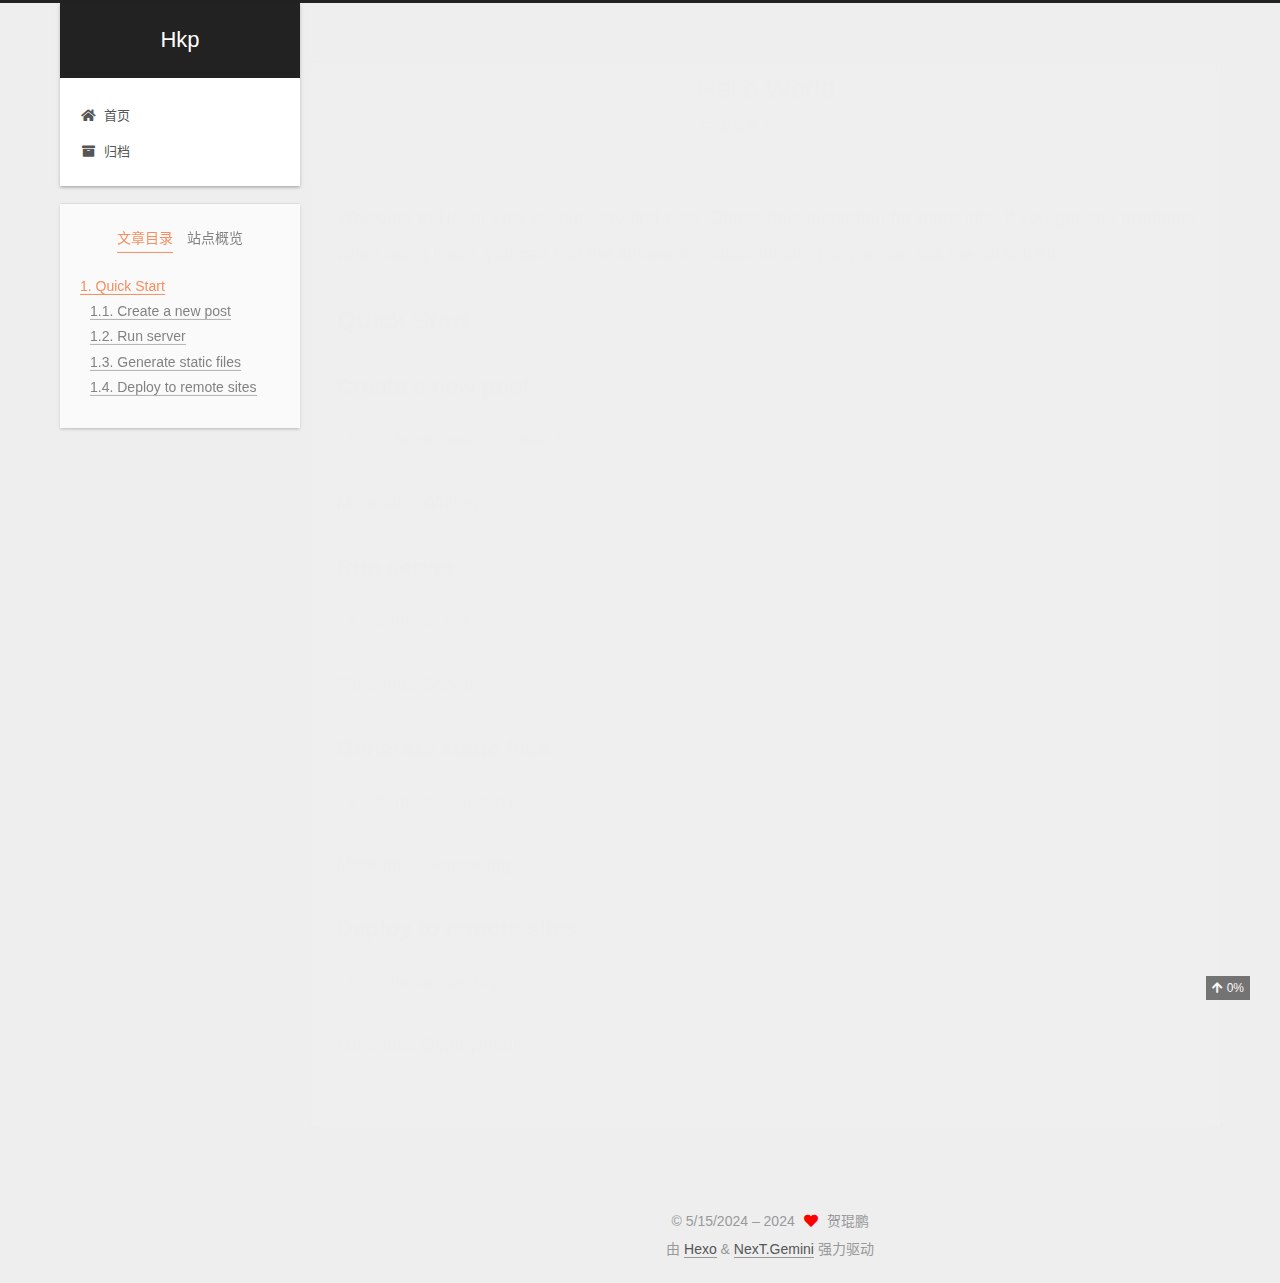
<file: 2024/05/15/hello-world/index.html>
<!DOCTYPE html>
<html lang="zh-CN">
<head>
  <meta charset="UTF-8">
<meta name="viewport" content="width=device-width, initial-scale=1, maximum-scale=2">
<meta name="theme-color" content="#222">
<meta name="generator" content="Hexo 7.2.0">
  <link rel="apple-touch-icon" sizes="180x180" href="/images/apple-touch-icon-next.png">
  <link rel="icon" type="image/png" sizes="32x32" href="/images/favicon-32x32-next.png">
  <link rel="icon" type="image/png" sizes="16x16" href="/images/favicon-16x16-next.png">
  <link rel="mask-icon" href="/images/logo.svg" color="#222">

<link rel="stylesheet" href="/css/main.css">


<link rel="stylesheet" href="/lib/font-awesome/css/all.min.css">
  <link rel="stylesheet" href="/lib/pace/pace-theme-minimal.min.css">
  <script src="/lib/pace/pace.min.js"></script>

<script id="hexo-configurations">
    var NexT = window.NexT || {};
    var CONFIG = {"hostname":"example.com","root":"/","scheme":"Gemini","version":"7.8.0","exturl":false,"sidebar":{"position":"left","display":"post","padding":18,"offset":12,"onmobile":false},"copycode":{"enable":false,"show_result":false,"style":null},"back2top":{"enable":true,"sidebar":false,"scrollpercent":false},"bookmark":{"enable":false,"color":"#222","save":"auto"},"fancybox":false,"mediumzoom":false,"lazyload":false,"pangu":false,"comments":{"style":"tabs","active":null,"storage":true,"lazyload":false,"nav":null},"algolia":{"hits":{"per_page":10},"labels":{"input_placeholder":"Search for Posts","hits_empty":"We didn't find any results for the search: ${query}","hits_stats":"${hits} results found in ${time} ms"}},"localsearch":{"enable":false,"trigger":"auto","top_n_per_article":1,"unescape":false,"preload":false},"motion":{"enable":true,"async":false,"transition":{"post_block":"fadeIn","post_header":"slideDownIn","post_body":"slideDownIn","coll_header":"slideLeftIn","sidebar":"slideUpIn"}}};
  </script>

  <meta name="description" content="Welcome to Hexo! This is your very first post. Check documentation for more info. If you get any problems when using Hexo, you can find the answer in troubleshooting or you can ask me on GitHub. Quick">
<meta property="og:type" content="article">
<meta property="og:title" content="Hello World">
<meta property="og:url" content="http://example.com/2024/05/15/hello-world/index.html">
<meta property="og:site_name" content="Hkp">
<meta property="og:description" content="Welcome to Hexo! This is your very first post. Check documentation for more info. If you get any problems when using Hexo, you can find the answer in troubleshooting or you can ask me on GitHub. Quick">
<meta property="og:locale" content="zh_CN">
<meta property="article:published_time" content="2024-05-15T04:45:55.675Z">
<meta property="article:modified_time" content="2024-05-15T04:45:55.675Z">
<meta property="article:author" content="贺琨鹏">
<meta name="twitter:card" content="summary">

<link rel="canonical" href="http://example.com/2024/05/15/hello-world/">


<script id="page-configurations">
  // https://hexo.io/docs/variables.html
  CONFIG.page = {
    sidebar: "",
    isHome : false,
    isPost : true,
    lang   : 'zh-CN'
  };
</script>

  <title>Hello World | Hkp</title>
  






  <noscript>
  <style>
  .use-motion .brand,
  .use-motion .menu-item,
  .sidebar-inner,
  .use-motion .post-block,
  .use-motion .pagination,
  .use-motion .comments,
  .use-motion .post-header,
  .use-motion .post-body,
  .use-motion .collection-header { opacity: initial; }

  .use-motion .site-title,
  .use-motion .site-subtitle {
    opacity: initial;
    top: initial;
  }

  .use-motion .logo-line-before i { left: initial; }
  .use-motion .logo-line-after i { right: initial; }
  </style>
</noscript>

</head>

<body itemscope itemtype="http://schema.org/WebPage">
  <div class="container use-motion">
    <div class="headband"></div>

    <header class="header" itemscope itemtype="http://schema.org/WPHeader">
      <div class="header-inner"><div class="site-brand-container">
  <div class="site-nav-toggle">
    <div class="toggle" aria-label="切换导航栏">
      <span class="toggle-line toggle-line-first"></span>
      <span class="toggle-line toggle-line-middle"></span>
      <span class="toggle-line toggle-line-last"></span>
    </div>
  </div>

  <div class="site-meta">

    <a href="/" class="brand" rel="start">
      <span class="logo-line-before"><i></i></span>
      <h1 class="site-title">Hkp</h1>
      <span class="logo-line-after"><i></i></span>
    </a>
  </div>

  <div class="site-nav-right">
    <div class="toggle popup-trigger">
    </div>
  </div>
</div>




<nav class="site-nav">
  <ul id="menu" class="main-menu menu">
        <li class="menu-item menu-item-home">

    <a href="/" rel="section"><i class="fa fa-home fa-fw"></i>首页</a>

  </li>
        <li class="menu-item menu-item-archives">

    <a href="/archives/" rel="section"><i class="fa fa-archive fa-fw"></i>归档</a>

  </li>
  </ul>
</nav>




</div>
    </header>

    
  <div class="back-to-top">
    <i class="fa fa-arrow-up"></i>
    <span>0%</span>
  </div>


    <main class="main">
      <div class="main-inner">
        <div class="content-wrap">
          

          <div class="content post posts-expand">
            

    
  
  
  <article itemscope itemtype="http://schema.org/Article" class="post-block" lang="zh-CN">
    <link itemprop="mainEntityOfPage" href="http://example.com/2024/05/15/hello-world/">

    <span hidden itemprop="author" itemscope itemtype="http://schema.org/Person">
      <meta itemprop="image" content="/images/avatar.gif">
      <meta itemprop="name" content="贺琨鹏">
      <meta itemprop="description" content="Life is absurd, but it is the only reality.">
    </span>

    <span hidden itemprop="publisher" itemscope itemtype="http://schema.org/Organization">
      <meta itemprop="name" content="Hkp">
    </span>
      <header class="post-header">
        <h1 class="post-title" itemprop="name headline">
          Hello World
        </h1>

        <div class="post-meta">
            <span class="post-meta-item">
              <span class="post-meta-item-icon">
                <i class="far fa-calendar"></i>
              </span>
              <span class="post-meta-item-text">发表于</span>

              <time title="创建时间：2024-05-15 12:45:55" itemprop="dateCreated datePublished" datetime="2024-05-15T12:45:55+08:00">2024-05-15</time>
            </span>

          

        </div>
      </header>

    
    
    
    <div class="post-body" itemprop="articleBody">

      
        <p>Welcome to <a target="_blank" rel="noopener" href="https://hexo.io/">Hexo</a>! This is your very first post. Check <a target="_blank" rel="noopener" href="https://hexo.io/docs/">documentation</a> for more info. If you get any problems when using Hexo, you can find the answer in <a target="_blank" rel="noopener" href="https://hexo.io/docs/troubleshooting.html">troubleshooting</a> or you can ask me on <a target="_blank" rel="noopener" href="https://github.com/hexojs/hexo/issues">GitHub</a>.</p>
<h2 id="Quick-Start"><a href="#Quick-Start" class="headerlink" title="Quick Start"></a>Quick Start</h2><h3 id="Create-a-new-post"><a href="#Create-a-new-post" class="headerlink" title="Create a new post"></a>Create a new post</h3><figure class="highlight bash"><table><tr><td class="gutter"><pre><span class="line">1</span><br></pre></td><td class="code"><pre><span class="line">$ hexo new <span class="string">&quot;My New Post&quot;</span></span><br></pre></td></tr></table></figure>

<p>More info: <a target="_blank" rel="noopener" href="https://hexo.io/docs/writing.html">Writing</a></p>
<h3 id="Run-server"><a href="#Run-server" class="headerlink" title="Run server"></a>Run server</h3><figure class="highlight bash"><table><tr><td class="gutter"><pre><span class="line">1</span><br></pre></td><td class="code"><pre><span class="line">$ hexo server</span><br></pre></td></tr></table></figure>

<p>More info: <a target="_blank" rel="noopener" href="https://hexo.io/docs/server.html">Server</a></p>
<h3 id="Generate-static-files"><a href="#Generate-static-files" class="headerlink" title="Generate static files"></a>Generate static files</h3><figure class="highlight bash"><table><tr><td class="gutter"><pre><span class="line">1</span><br></pre></td><td class="code"><pre><span class="line">$ hexo generate</span><br></pre></td></tr></table></figure>

<p>More info: <a target="_blank" rel="noopener" href="https://hexo.io/docs/generating.html">Generating</a></p>
<h3 id="Deploy-to-remote-sites"><a href="#Deploy-to-remote-sites" class="headerlink" title="Deploy to remote sites"></a>Deploy to remote sites</h3><figure class="highlight bash"><table><tr><td class="gutter"><pre><span class="line">1</span><br></pre></td><td class="code"><pre><span class="line">$ hexo deploy</span><br></pre></td></tr></table></figure>

<p>More info: <a target="_blank" rel="noopener" href="https://hexo.io/docs/one-command-deployment.html">Deployment</a></p>

    </div>

    
    
    

      <footer class="post-footer">

        


        
      </footer>
    
  </article>
  
  
  



          </div>
          

<script>
  window.addEventListener('tabs:register', () => {
    let { activeClass } = CONFIG.comments;
    if (CONFIG.comments.storage) {
      activeClass = localStorage.getItem('comments_active') || activeClass;
    }
    if (activeClass) {
      let activeTab = document.querySelector(`a[href="#comment-${activeClass}"]`);
      if (activeTab) {
        activeTab.click();
      }
    }
  });
  if (CONFIG.comments.storage) {
    window.addEventListener('tabs:click', event => {
      if (!event.target.matches('.tabs-comment .tab-content .tab-pane')) return;
      let commentClass = event.target.classList[1];
      localStorage.setItem('comments_active', commentClass);
    });
  }
</script>

        </div>
          
  
  <div class="toggle sidebar-toggle">
    <span class="toggle-line toggle-line-first"></span>
    <span class="toggle-line toggle-line-middle"></span>
    <span class="toggle-line toggle-line-last"></span>
  </div>

  <aside class="sidebar">
    <div class="sidebar-inner">

      <ul class="sidebar-nav motion-element">
        <li class="sidebar-nav-toc">
          文章目录
        </li>
        <li class="sidebar-nav-overview">
          站点概览
        </li>
      </ul>

      <!--noindex-->
      <div class="post-toc-wrap sidebar-panel">
          <div class="post-toc motion-element"><ol class="nav"><li class="nav-item nav-level-2"><a class="nav-link" href="#Quick-Start"><span class="nav-number">1.</span> <span class="nav-text">Quick Start</span></a><ol class="nav-child"><li class="nav-item nav-level-3"><a class="nav-link" href="#Create-a-new-post"><span class="nav-number">1.1.</span> <span class="nav-text">Create a new post</span></a></li><li class="nav-item nav-level-3"><a class="nav-link" href="#Run-server"><span class="nav-number">1.2.</span> <span class="nav-text">Run server</span></a></li><li class="nav-item nav-level-3"><a class="nav-link" href="#Generate-static-files"><span class="nav-number">1.3.</span> <span class="nav-text">Generate static files</span></a></li><li class="nav-item nav-level-3"><a class="nav-link" href="#Deploy-to-remote-sites"><span class="nav-number">1.4.</span> <span class="nav-text">Deploy to remote sites</span></a></li></ol></li></ol></div>
      </div>
      <!--/noindex-->

      <div class="site-overview-wrap sidebar-panel">
        <div class="site-author motion-element" itemprop="author" itemscope itemtype="http://schema.org/Person">
  <p class="site-author-name" itemprop="name">贺琨鹏</p>
  <div class="site-description" itemprop="description">Life is absurd, but it is the only reality.</div>
</div>
<div class="site-state-wrap motion-element">
  <nav class="site-state">
      <div class="site-state-item site-state-posts">
          <a href="/archives/">
        
          <span class="site-state-item-count">1</span>
          <span class="site-state-item-name">日志</span>
        </a>
      </div>
  </nav>
</div>



      </div>

    </div>
  </aside>
  <div id="sidebar-dimmer"></div>


      </div>
    </main>

    <footer class="footer">
      <div class="footer-inner">
        

        

<div class="copyright">
  
  &copy; 5/15/2024 – 
  <span itemprop="copyrightYear">2024</span>
  <span class="with-love">
    <i class="fa fa-heart"></i>
  </span>
  <span class="author" itemprop="copyrightHolder">贺琨鹏</span>
</div>
  <div class="powered-by">由 <a href="https://hexo.io/" class="theme-link" rel="noopener" target="_blank">Hexo</a> & <a href="https://theme-next.org/" class="theme-link" rel="noopener" target="_blank">NexT.Gemini</a> 强力驱动
  </div>

        








      </div>
    </footer>
  </div>

  
  <script src="/lib/anime.min.js"></script>
  <script src="/lib/velocity/velocity.min.js"></script>
  <script src="/lib/velocity/velocity.ui.min.js"></script>

<script src="/js/utils.js"></script>

<script src="/js/motion.js"></script>


<script src="/js/schemes/pisces.js"></script>


<script src="/js/next-boot.js"></script>




  















  

  

</body>
</html>
</file>
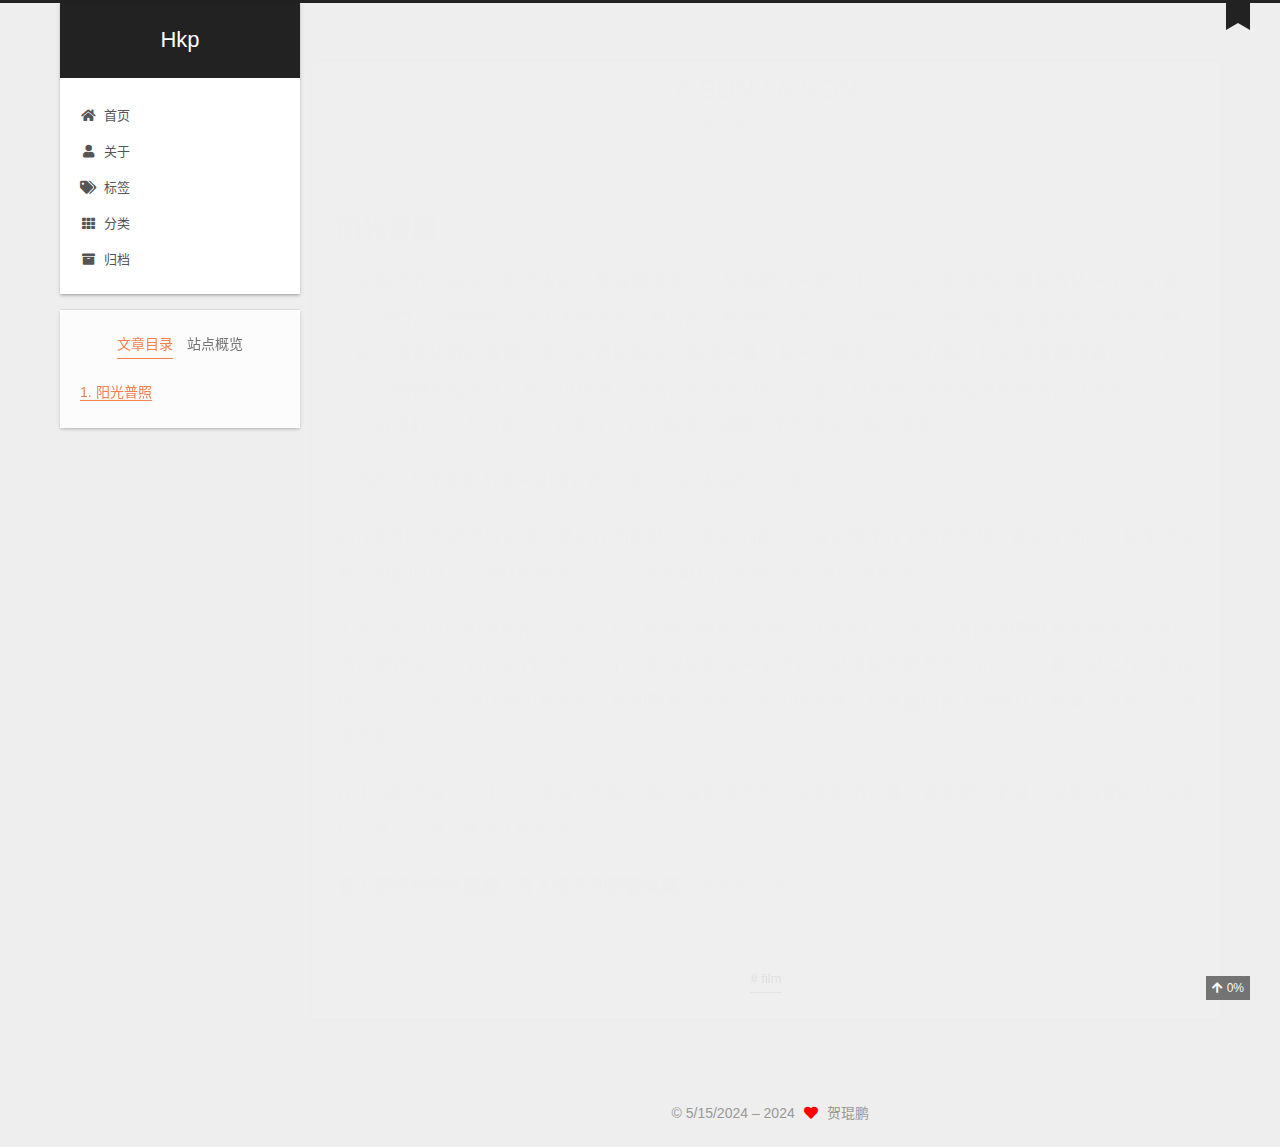
<file: 2024/05/21/阳光普照影评/index.html>
<!DOCTYPE html>
<html lang="zh-CN">
<head>
  <meta charset="UTF-8">
<meta name="viewport" content="width=device-width, initial-scale=1, maximum-scale=2">
<meta name="theme-color" content="#222">
<meta name="generator" content="Hexo 7.2.0">
  <link rel="apple-touch-icon" sizes="180x180" href="/images/apple-touch-icon-next.png">
  <link rel="icon" type="image/png" sizes="32x32" href="/images/favicon-32x32-next.png">
  <link rel="icon" type="image/png" sizes="16x16" href="/images/favicon-16x16-next.png">
  <link rel="mask-icon" href="/images/logo.svg" color="#222">

<link rel="stylesheet" href="/css/main.css">


<link rel="stylesheet" href="/lib/font-awesome/css/all.min.css">
  <link rel="stylesheet" href="/lib/pace/pace-theme-minimal.min.css">
  <script src="/lib/pace/pace.min.js"></script>

<script id="hexo-configurations">
    var NexT = window.NexT || {};
    var CONFIG = {"hostname":"example.com","root":"/","scheme":"Gemini","version":"7.8.0","exturl":false,"sidebar":{"position":"left","display":"post","padding":18,"offset":12,"onmobile":false},"copycode":{"enable":true,"show_result":true,"style":null},"back2top":{"enable":true,"sidebar":false,"scrollpercent":true},"bookmark":{"enable":true,"color":"#222","save":"auto"},"fancybox":false,"mediumzoom":false,"lazyload":false,"pangu":false,"comments":{"style":"tabs","active":null,"storage":true,"lazyload":false,"nav":null},"algolia":{"hits":{"per_page":10},"labels":{"input_placeholder":"Search for Posts","hits_empty":"We didn't find any results for the search: ${query}","hits_stats":"${hits} results found in ${time} ms"}},"localsearch":{"enable":false,"trigger":"auto","top_n_per_article":1,"unescape":false,"preload":false},"motion":{"enable":true,"async":false,"transition":{"post_block":"fadeIn","post_header":"slideDownIn","post_body":"slideDownIn","coll_header":"slideLeftIn","sidebar":"slideUpIn"}}};
  </script>

  <meta name="description" content="阳光普照 這個世界，最公平的是太陽，無論緯度高低，每個地方一整年中，白天與黑暗的時間都各佔一半。前幾天我們去了動物園，那天太陽很大，曬得所有動物都受不了，它們都設法找一個陰影躲起來，我有一種說不清楚模糊的感覺，我也好希望跟這些動物一樣，有一些陰影可以躲起來，但是我環顧四周，不只是這些動物有陰影可以躲，包括你，我弟，甚至是司馬光，都可以找到一個有陰影的角落，可是我沒有，沒有水缸，沒有暗處，只有陽光，">
<meta property="og:type" content="article">
<meta property="og:title" content="A SUN &#x2F; A SON">
<meta property="og:url" content="http://example.com/2024/05/21/%E9%98%B3%E5%85%89%E6%99%AE%E7%85%A7%E5%BD%B1%E8%AF%84/index.html">
<meta property="og:site_name" content="Hkp">
<meta property="og:description" content="阳光普照 這個世界，最公平的是太陽，無論緯度高低，每個地方一整年中，白天與黑暗的時間都各佔一半。前幾天我們去了動物園，那天太陽很大，曬得所有動物都受不了，它們都設法找一個陰影躲起來，我有一種說不清楚模糊的感覺，我也好希望跟這些動物一樣，有一些陰影可以躲起來，但是我環顧四周，不只是這些動物有陰影可以躲，包括你，我弟，甚至是司馬光，都可以找到一個有陰影的角落，可是我沒有，沒有水缸，沒有暗處，只有陽光，">
<meta property="og:locale" content="zh_CN">
<meta property="article:published_time" content="2024-05-21T10:49:03.000Z">
<meta property="article:modified_time" content="2024-05-21T10:49:03.000Z">
<meta property="article:author" content="贺琨鹏">
<meta property="article:tag" content="film">
<meta name="twitter:card" content="summary">

<link rel="canonical" href="http://example.com/2024/05/21/%E9%98%B3%E5%85%89%E6%99%AE%E7%85%A7%E5%BD%B1%E8%AF%84/">


<script id="page-configurations">
  // https://hexo.io/docs/variables.html
  CONFIG.page = {
    sidebar: "",
    isHome : false,
    isPost : true,
    lang   : 'zh-CN'
  };
</script>

  <title>A SUN / A SON | Hkp</title>
  






  <noscript>
  <style>
  .use-motion .brand,
  .use-motion .menu-item,
  .sidebar-inner,
  .use-motion .post-block,
  .use-motion .pagination,
  .use-motion .comments,
  .use-motion .post-header,
  .use-motion .post-body,
  .use-motion .collection-header { opacity: initial; }

  .use-motion .site-title,
  .use-motion .site-subtitle {
    opacity: initial;
    top: initial;
  }

  .use-motion .logo-line-before i { left: initial; }
  .use-motion .logo-line-after i { right: initial; }
  </style>
</noscript>

</head>

<body itemscope itemtype="http://schema.org/WebPage">
  <div class="container use-motion">
    <div class="headband"></div>

    <header class="header" itemscope itemtype="http://schema.org/WPHeader">
      <div class="header-inner"><div class="site-brand-container">
  <div class="site-nav-toggle">
    <div class="toggle" aria-label="切换导航栏">
      <span class="toggle-line toggle-line-first"></span>
      <span class="toggle-line toggle-line-middle"></span>
      <span class="toggle-line toggle-line-last"></span>
    </div>
  </div>

  <div class="site-meta">

    <a href="/" class="brand" rel="start">
      <span class="logo-line-before"><i></i></span>
      <h1 class="site-title">Hkp</h1>
      <span class="logo-line-after"><i></i></span>
    </a>
  </div>

  <div class="site-nav-right">
    <div class="toggle popup-trigger">
    </div>
  </div>
</div>




<nav class="site-nav">
  <ul id="menu" class="main-menu menu">
        <li class="menu-item menu-item-home">

    <a href="/" rel="section"><i class="fa fa-home fa-fw"></i>首页</a>

  </li>
        <li class="menu-item menu-item-about">

    <a href="/about/" rel="section"><i class="fa fa-user fa-fw"></i>关于</a>

  </li>
        <li class="menu-item menu-item-tags">

    <a href="/tags/" rel="section"><i class="fa fa-tags fa-fw"></i>标签</a>

  </li>
        <li class="menu-item menu-item-categories">

    <a href="/categories/" rel="section"><i class="fa fa-th fa-fw"></i>分类</a>

  </li>
        <li class="menu-item menu-item-archives">

    <a href="/archives/" rel="section"><i class="fa fa-archive fa-fw"></i>归档</a>

  </li>
  </ul>
</nav>




</div>
    </header>

    
  <div class="back-to-top">
    <i class="fa fa-arrow-up"></i>
    <span>0%</span>
  </div>
  <a role="button" class="book-mark-link book-mark-link-fixed"></a>


    <main class="main">
      <div class="main-inner">
        <div class="content-wrap">
          

          <div class="content post posts-expand">
            

    
  
  
  <article itemscope itemtype="http://schema.org/Article" class="post-block" lang="zh-CN">
    <link itemprop="mainEntityOfPage" href="http://example.com/2024/05/21/%E9%98%B3%E5%85%89%E6%99%AE%E7%85%A7%E5%BD%B1%E8%AF%84/">

    <span hidden itemprop="author" itemscope itemtype="http://schema.org/Person">
      <meta itemprop="image" content="/images/avatar.gif">
      <meta itemprop="name" content="贺琨鹏">
      <meta itemprop="description" content="Life is absurd, but it is the only reality.">
    </span>

    <span hidden itemprop="publisher" itemscope itemtype="http://schema.org/Organization">
      <meta itemprop="name" content="Hkp">
    </span>
      <header class="post-header">
        <h1 class="post-title" itemprop="name headline">
          A SUN / A SON
        </h1>

        <div class="post-meta">
            <span class="post-meta-item">
              <span class="post-meta-item-icon">
                <i class="far fa-calendar"></i>
              </span>
              <span class="post-meta-item-text">发表于</span>

              <time title="创建时间：2024-05-21 18:49:03" itemprop="dateCreated datePublished" datetime="2024-05-21T18:49:03+08:00">2024-05-21</time>
            </span>

          

        </div>
      </header>

    
    
    
    <div class="post-body" itemprop="articleBody">

      
        <h2 id="阳光普照"><a href="#阳光普照" class="headerlink" title="阳光普照"></a>阳光普照</h2><blockquote>
<p>這個世界，最公平的是太陽，無論緯度高低，每個地方一整年中，白天與黑暗的時間都各佔一半。前幾天我們去了動物園，那天太陽很大，曬得所有動物都受不了，它們都設法找一個陰影躲起來，我有一種說不清楚模糊的感覺，我也好希望跟這些動物一樣，有一些陰影可以躲起來，但是我環顧四周，不只是這些動物有陰影可以躲，包括你，我弟，甚至是司馬光，都可以找到一個有陰影的角落，可是我沒有，沒有水缸，沒有暗處，只有陽光，24小時從不間斷，明亮溫暖，陽光普照。</p>
</blockquote>
<p>台湾的文艺电影的节奏一如既往的平淡，只有浓郁的光与影。</p>
<p>站在阴阳面的弟弟与哥哥，弟弟在阴影处走出来迎向阳光，哥哥受不住太阳的灼烧，跳进了阴暗。就像贯穿整个电影的司马光砸缸的故事：司马光砸掉缸后，发现了多在阴影处的自己。</p>
<p>人不可能一直在阴面或阳面一直待着，给我印象很深的阿文（爸爸），一直活在阳光的愚昧和燥郁里，光明反而让他迷失了方向，对自己的儿子心中的深处想法一无所知，对黑轮的爸爸的拜访嗤之以鼻，对二儿子的极度冷漠。这些行为让他更加害怕，更加警惕深处的，未知的东西。导致最后由于害怕儿子被菜头害死，而把他杀死。</p>
<p>在中国的传统文化中，向来讲究阴阳平衡，身处黑暗的人容易受困，难以逃脱到光明处；深处光明的人深感压力窒息，难以休息于阴暗处。</p>
<p><strong>有人得不到阳光照耀，有人找不到阴影躲藏</strong>，这就是生活。</p>

    </div>

    
    
    

      <footer class="post-footer">
          <div class="post-tags">
              <a href="/tags/film/" rel="tag"># film</a>
          </div>

        


        
      </footer>
    
  </article>
  
  
  



          </div>
          

<script>
  window.addEventListener('tabs:register', () => {
    let { activeClass } = CONFIG.comments;
    if (CONFIG.comments.storage) {
      activeClass = localStorage.getItem('comments_active') || activeClass;
    }
    if (activeClass) {
      let activeTab = document.querySelector(`a[href="#comment-${activeClass}"]`);
      if (activeTab) {
        activeTab.click();
      }
    }
  });
  if (CONFIG.comments.storage) {
    window.addEventListener('tabs:click', event => {
      if (!event.target.matches('.tabs-comment .tab-content .tab-pane')) return;
      let commentClass = event.target.classList[1];
      localStorage.setItem('comments_active', commentClass);
    });
  }
</script>

        </div>
          
  
  <div class="toggle sidebar-toggle">
    <span class="toggle-line toggle-line-first"></span>
    <span class="toggle-line toggle-line-middle"></span>
    <span class="toggle-line toggle-line-last"></span>
  </div>

  <aside class="sidebar">
    <div class="sidebar-inner">

      <ul class="sidebar-nav motion-element">
        <li class="sidebar-nav-toc">
          文章目录
        </li>
        <li class="sidebar-nav-overview">
          站点概览
        </li>
      </ul>

      <!--noindex-->
      <div class="post-toc-wrap sidebar-panel">
          <div class="post-toc motion-element"><ol class="nav"><li class="nav-item nav-level-2"><a class="nav-link" href="#%E9%98%B3%E5%85%89%E6%99%AE%E7%85%A7"><span class="nav-number">1.</span> <span class="nav-text">阳光普照</span></a></li></ol></div>
      </div>
      <!--/noindex-->

      <div class="site-overview-wrap sidebar-panel">
        <div class="site-author motion-element" itemprop="author" itemscope itemtype="http://schema.org/Person">
  <p class="site-author-name" itemprop="name">贺琨鹏</p>
  <div class="site-description" itemprop="description">Life is absurd, but it is the only reality.</div>
</div>
<div class="site-state-wrap motion-element">
  <nav class="site-state">
      <div class="site-state-item site-state-posts">
          <a href="/archives/">
        
          <span class="site-state-item-count">1</span>
          <span class="site-state-item-name">日志</span>
        </a>
      </div>
      <div class="site-state-item site-state-tags">
        <span class="site-state-item-count">1</span>
        <span class="site-state-item-name">标签</span>
      </div>
  </nav>
</div>



      </div>

    </div>
  </aside>
  <div id="sidebar-dimmer"></div>


      </div>
    </main>

    <footer class="footer">
      <div class="footer-inner">
        

        

<div class="copyright">
  
  &copy; 5/15/2024 – 
  <span itemprop="copyrightYear">2024</span>
  <span class="with-love">
    <i class="fa fa-heart"></i>
  </span>
  <span class="author" itemprop="copyrightHolder">贺琨鹏</span>
</div>

<!--
-->

        








      </div>
    </footer>
  </div>

  
  <script src="/lib/anime.min.js"></script>
  <script src="/lib/velocity/velocity.min.js"></script>
  <script src="/lib/velocity/velocity.ui.min.js"></script>

<script src="/js/utils.js"></script>

<script src="/js/motion.js"></script>


<script src="/js/schemes/pisces.js"></script>


<script src="/js/next-boot.js"></script>

<script src="/js/bookmark.js"></script>




  















  

  

  

</body>
</html>
</file>
<file: css/main.css>
:root {
  --body-bg-color: #eee;
  --content-bg-color: #fff;
  --card-bg-color: #f5f5f5;
  --text-color: #555;
  --blockquote-color: #666;
  --link-color: #555;
  --link-hover-color: #222;
  --brand-color: #fff;
  --brand-hover-color: #fff;
  --table-row-odd-bg-color: #f9f9f9;
  --table-row-hover-bg-color: #f5f5f5;
  --menu-item-bg-color: #f5f5f5;
  --btn-default-bg: #fff;
  --btn-default-color: #555;
  --btn-default-border-color: #555;
  --btn-default-hover-bg: #222;
  --btn-default-hover-color: #fff;
  --btn-default-hover-border-color: #222;
}
html {
  line-height: 1.15; /* 1 */
  -webkit-text-size-adjust: 100%; /* 2 */
}
body {
  margin: 0;
}
main {
  display: block;
}
h1 {
  font-size: 2em;
  margin: 0.67em 0;
}
hr {
  box-sizing: content-box; /* 1 */
  height: 0; /* 1 */
  overflow: visible; /* 2 */
}
pre {
  font-family: monospace, monospace; /* 1 */
  font-size: 1em; /* 2 */
}
a {
  background: transparent;
}
abbr[title] {
  border-bottom: none; /* 1 */
  text-decoration: underline; /* 2 */
  text-decoration: underline dotted; /* 2 */
}
b,
strong {
  font-weight: bolder;
}
code,
kbd,
samp {
  font-family: monospace, monospace; /* 1 */
  font-size: 1em; /* 2 */
}
small {
  font-size: 80%;
}
sub,
sup {
  font-size: 75%;
  line-height: 0;
  position: relative;
  vertical-align: baseline;
}
sub {
  bottom: -0.25em;
}
sup {
  top: -0.5em;
}
img {
  border-style: none;
}
button,
input,
optgroup,
select,
textarea {
  font-family: inherit; /* 1 */
  font-size: 100%; /* 1 */
  line-height: 1.15; /* 1 */
  margin: 0; /* 2 */
}
button,
input {
/* 1 */
  overflow: visible;
}
button,
select {
/* 1 */
  text-transform: none;
}
button,
[type='button'],
[type='reset'],
[type='submit'] {
  -webkit-appearance: button;
}
button::-moz-focus-inner,
[type='button']::-moz-focus-inner,
[type='reset']::-moz-focus-inner,
[type='submit']::-moz-focus-inner {
  border-style: none;
  padding: 0;
}
button:-moz-focusring,
[type='button']:-moz-focusring,
[type='reset']:-moz-focusring,
[type='submit']:-moz-focusring {
  outline: 1px dotted ButtonText;
}
fieldset {
  padding: 0.35em 0.75em 0.625em;
}
legend {
  box-sizing: border-box; /* 1 */
  color: inherit; /* 2 */
  display: table; /* 1 */
  max-width: 100%; /* 1 */
  padding: 0; /* 3 */
  white-space: normal; /* 1 */
}
progress {
  vertical-align: baseline;
}
textarea {
  overflow: auto;
}
[type='checkbox'],
[type='radio'] {
  box-sizing: border-box; /* 1 */
  padding: 0; /* 2 */
}
[type='number']::-webkit-inner-spin-button,
[type='number']::-webkit-outer-spin-button {
  height: auto;
}
[type='search'] {
  outline-offset: -2px; /* 2 */
  -webkit-appearance: textfield; /* 1 */
}
[type='search']::-webkit-search-decoration {
  -webkit-appearance: none;
}
::-webkit-file-upload-button {
  font: inherit; /* 2 */
  -webkit-appearance: button; /* 1 */
}
details {
  display: block;
}
summary {
  display: list-item;
}
template {
  display: none;
}
[hidden] {
  display: none;
}
::selection {
  background: #262a30;
  color: #eee;
}
html,
body {
  height: 100%;
}
body {
  background: var(--body-bg-color);
  color: var(--text-color);
  font-family: 'Lato', "PingFang SC", "Microsoft YaHei", sans-serif;
  font-size: 1em;
  line-height: 2;
}
@media (max-width: 991px) {
  body {
    padding-left: 0 !important;
    padding-right: 0 !important;
  }
}
h1,
h2,
h3,
h4,
h5,
h6 {
  font-family: 'Lato', "PingFang SC", "Microsoft YaHei", sans-serif;
  font-weight: bold;
  line-height: 1.5;
  margin: 20px 0 15px;
}
h1 {
  font-size: 1.5em;
}
h2 {
  font-size: 1.375em;
}
h3 {
  font-size: 1.25em;
}
h4 {
  font-size: 1.125em;
}
h5 {
  font-size: 1em;
}
h6 {
  font-size: 0.875em;
}
p {
  margin: 0 0 20px 0;
}
a,
span.exturl {
  border-bottom: 1px solid #999;
  color: var(--link-color);
  outline: 0;
  text-decoration: none;
  overflow-wrap: break-word;
  word-wrap: break-word;
  cursor: pointer;
}
a:hover,
span.exturl:hover {
  border-bottom-color: var(--link-hover-color);
  color: var(--link-hover-color);
}
iframe,
img,
video {
  display: block;
  margin-left: auto;
  margin-right: auto;
  max-width: 100%;
}
hr {
  background-image: repeating-linear-gradient(-45deg, #ddd, #ddd 4px, transparent 4px, transparent 8px);
  border: 0;
  height: 3px;
  margin: 40px 0;
}
blockquote {
  border-left: 4px solid #ddd;
  color: var(--blockquote-color);
  margin: 0;
  padding: 0 15px;
}
blockquote cite::before {
  content: '-';
  padding: 0 5px;
}
dt {
  font-weight: bold;
}
dd {
  margin: 0;
  padding: 0;
}
kbd {
  background-color: #f5f5f5;
  background-image: linear-gradient(#eee, #fff, #eee);
  border: 1px solid #ccc;
  border-radius: 0.2em;
  box-shadow: 0.1em 0.1em 0.2em rgba(0,0,0,0.1);
  color: #555;
  font-family: inherit;
  padding: 0.1em 0.3em;
  white-space: nowrap;
}
.table-container {
  overflow: auto;
}
table {
  border-collapse: collapse;
  border-spacing: 0;
  font-size: 0.875em;
  margin: 0 0 20px 0;
  width: 100%;
}
tbody tr:nth-of-type(odd) {
  background: var(--table-row-odd-bg-color);
}
tbody tr:hover {
  background: var(--table-row-hover-bg-color);
}
caption,
th,
td {
  font-weight: normal;
  padding: 8px;
  vertical-align: middle;
}
th,
td {
  border: 1px solid #ddd;
  border-bottom: 3px solid #ddd;
}
th {
  font-weight: 700;
  padding-bottom: 10px;
}
td {
  border-bottom-width: 1px;
}
.btn {
  background: var(--btn-default-bg);
  border: 2px solid var(--btn-default-border-color);
  border-radius: 2px;
  color: var(--btn-default-color);
  display: inline-block;
  font-size: 0.875em;
  line-height: 2;
  padding: 0 20px;
  text-decoration: none;
  transition-property: background-color;
  transition-delay: 0s;
  transition-duration: 0.2s;
  transition-timing-function: ease-in-out;
}
.btn:hover {
  background: var(--btn-default-hover-bg);
  border-color: var(--btn-default-hover-border-color);
  color: var(--btn-default-hover-color);
}
.btn + .btn {
  margin: 0 0 8px 8px;
}
.btn .fa-fw {
  text-align: left;
  width: 1.285714285714286em;
}
.toggle {
  line-height: 0;
}
.toggle .toggle-line {
  background: #fff;
  display: inline-block;
  height: 2px;
  left: 0;
  position: relative;
  top: 0;
  transition: all 0.4s;
  vertical-align: top;
  width: 100%;
}
.toggle .toggle-line:not(:first-child) {
  margin-top: 3px;
}
.toggle.toggle-arrow .toggle-line-first {
  left: 50%;
  top: 2px;
  transform: rotate(45deg);
  width: 50%;
}
.toggle.toggle-arrow .toggle-line-middle {
  left: 2px;
  width: 90%;
}
.toggle.toggle-arrow .toggle-line-last {
  left: 50%;
  top: -2px;
  transform: rotate(-45deg);
  width: 50%;
}
.toggle.toggle-close .toggle-line-first {
  transform: rotate(-45deg);
  top: 5px;
}
.toggle.toggle-close .toggle-line-middle {
  opacity: 0;
}
.toggle.toggle-close .toggle-line-last {
  transform: rotate(45deg);
  top: -5px;
}
.highlight-container {
  position: relative;
}
.highlight-container:hover .copy-btn,
.highlight-container .copy-btn:focus {
  opacity: 1;
}
.copy-btn {
  color: #333;
  cursor: pointer;
  line-height: 1.6;
  opacity: 0;
  padding: 2px 6px;
  position: absolute;
  transition-delay: 0s;
  transition-duration: 0.2s;
  transition-timing-function: ease-in-out;
  background-color: #eee;
  background-image: linear-gradient(#fcfcfc, #eee);
  border: 1px solid #d5d5d5;
  border-radius: 3px;
  font-size: 0.8125em;
  right: 4px;
  top: 8px;
}
.highlight,
pre {
  background: #f7f7f7;
  color: #4d4d4c;
  line-height: 1.6;
  margin: 0 auto 20px;
}
pre,
code {
  font-family: consolas, Menlo, monospace, "PingFang SC", "Microsoft YaHei";
}
code {
  background: #eee;
  border-radius: 3px;
  color: #555;
  padding: 2px 4px;
  overflow-wrap: break-word;
  word-wrap: break-word;
}
.highlight *::selection {
  background: #d6d6d6;
}
.highlight pre {
  border: 0;
  margin: 0;
  padding: 10px 0;
}
.highlight table {
  border: 0;
  margin: 0;
  width: auto;
}
.highlight td {
  border: 0;
  padding: 0;
}
.highlight figcaption {
  background: #eff2f3;
  color: #4d4d4c;
  display: flex;
  font-size: 0.875em;
  justify-content: space-between;
  line-height: 1.2;
  padding: 0.5em;
}
.highlight figcaption a {
  color: #4d4d4c;
}
.highlight figcaption a:hover {
  border-bottom-color: #4d4d4c;
}
.highlight .gutter {
  -moz-user-select: none;
  -ms-user-select: none;
  -webkit-user-select: none;
  user-select: none;
}
.highlight .gutter pre {
  background: #eff2f3;
  color: #869194;
  padding-left: 10px;
  padding-right: 10px;
  text-align: right;
}
.highlight .code pre {
  background: #f7f7f7;
  padding-left: 10px;
  width: 100%;
}
.gist table {
  width: auto;
}
.gist table td {
  border: 0;
}
pre {
  overflow: auto;
  padding: 10px;
}
pre code {
  background: none;
  color: #4d4d4c;
  font-size: 0.875em;
  padding: 0;
  text-shadow: none;
}
pre .deletion {
  background: #fdd;
}
pre .addition {
  background: #dfd;
}
pre .meta {
  color: #eab700;
  -moz-user-select: none;
  -ms-user-select: none;
  -webkit-user-select: none;
  user-select: none;
}
pre .comment {
  color: #8e908c;
}
pre .variable,
pre .attribute,
pre .tag,
pre .name,
pre .regexp,
pre .ruby .constant,
pre .xml .tag .title,
pre .xml .pi,
pre .xml .doctype,
pre .html .doctype,
pre .css .id,
pre .css .class,
pre .css .pseudo {
  color: #c82829;
}
pre .number,
pre .preprocessor,
pre .built_in,
pre .builtin-name,
pre .literal,
pre .params,
pre .constant,
pre .command {
  color: #f5871f;
}
pre .ruby .class .title,
pre .css .rules .attribute,
pre .string,
pre .symbol,
pre .value,
pre .inheritance,
pre .header,
pre .ruby .symbol,
pre .xml .cdata,
pre .special,
pre .formula {
  color: #718c00;
}
pre .title,
pre .css .hexcolor {
  color: #3e999f;
}
pre .function,
pre .python .decorator,
pre .python .title,
pre .ruby .function .title,
pre .ruby .title .keyword,
pre .perl .sub,
pre .javascript .title,
pre .coffeescript .title {
  color: #4271ae;
}
pre .keyword,
pre .javascript .function {
  color: #8959a8;
}
.blockquote-center {
  border-left: none;
  margin: 40px 0;
  padding: 0;
  position: relative;
  text-align: center;
}
.blockquote-center .fa {
  display: block;
  opacity: 0.6;
  position: absolute;
  width: 100%;
}
.blockquote-center .fa-quote-left {
  border-top: 1px solid #ccc;
  text-align: left;
  top: -20px;
}
.blockquote-center .fa-quote-right {
  border-bottom: 1px solid #ccc;
  text-align: right;
  bottom: -20px;
}
.blockquote-center p,
.blockquote-center div {
  text-align: center;
}
.post-body .group-picture img {
  margin: 0 auto;
  padding: 0 3px;
}
.group-picture-row {
  margin-bottom: 6px;
  overflow: hidden;
}
.group-picture-column {
  float: left;
  margin-bottom: 10px;
}
.post-body .label {
  color: #555;
  display: inline;
  padding: 0 2px;
}
.post-body .label.default {
  background: #f0f0f0;
}
.post-body .label.primary {
  background: #efe6f7;
}
.post-body .label.info {
  background: #e5f2f8;
}
.post-body .label.success {
  background: #e7f4e9;
}
.post-body .label.warning {
  background: #fcf6e1;
}
.post-body .label.danger {
  background: #fae8eb;
}
.post-body .tabs {
  margin-bottom: 20px;
}
.post-body .tabs,
.tabs-comment {
  display: block;
  padding-top: 10px;
  position: relative;
}
.post-body .tabs ul.nav-tabs,
.tabs-comment ul.nav-tabs {
  display: flex;
  flex-wrap: wrap;
  margin: 0;
  margin-bottom: -1px;
  padding: 0;
}
@media (max-width: 413px) {
  .post-body .tabs ul.nav-tabs,
  .tabs-comment ul.nav-tabs {
    display: block;
    margin-bottom: 5px;
  }
}
.post-body .tabs ul.nav-tabs li.tab,
.tabs-comment ul.nav-tabs li.tab {
  border-bottom: 1px solid #ddd;
  border-left: 1px solid transparent;
  border-right: 1px solid transparent;
  border-top: 3px solid transparent;
  flex-grow: 1;
  list-style-type: none;
  border-radius: 0 0 0 0;
}
@media (max-width: 413px) {
  .post-body .tabs ul.nav-tabs li.tab,
  .tabs-comment ul.nav-tabs li.tab {
    border-bottom: 1px solid transparent;
    border-left: 3px solid transparent;
    border-right: 1px solid transparent;
    border-top: 1px solid transparent;
  }
}
@media (max-width: 413px) {
  .post-body .tabs ul.nav-tabs li.tab,
  .tabs-comment ul.nav-tabs li.tab {
    border-radius: 0;
  }
}
.post-body .tabs ul.nav-tabs li.tab a,
.tabs-comment ul.nav-tabs li.tab a {
  border-bottom: initial;
  display: block;
  line-height: 1.8;
  outline: 0;
  padding: 0.25em 0.75em;
  text-align: center;
  transition-delay: 0s;
  transition-duration: 0.2s;
  transition-timing-function: ease-out;
}
.post-body .tabs ul.nav-tabs li.tab a i,
.tabs-comment ul.nav-tabs li.tab a i {
  width: 1.285714285714286em;
}
.post-body .tabs ul.nav-tabs li.tab.active,
.tabs-comment ul.nav-tabs li.tab.active {
  border-bottom: 1px solid transparent;
  border-left: 1px solid #ddd;
  border-right: 1px solid #ddd;
  border-top: 3px solid #fc6423;
}
@media (max-width: 413px) {
  .post-body .tabs ul.nav-tabs li.tab.active,
  .tabs-comment ul.nav-tabs li.tab.active {
    border-bottom: 1px solid #ddd;
    border-left: 3px solid #fc6423;
    border-right: 1px solid #ddd;
    border-top: 1px solid #ddd;
  }
}
.post-body .tabs ul.nav-tabs li.tab.active a,
.tabs-comment ul.nav-tabs li.tab.active a {
  color: var(--link-color);
  cursor: default;
}
.post-body .tabs .tab-content .tab-pane,
.tabs-comment .tab-content .tab-pane {
  border: 1px solid #ddd;
  border-top: 0;
  padding: 20px 20px 0 20px;
  border-radius: 0;
}
.post-body .tabs .tab-content .tab-pane:not(.active),
.tabs-comment .tab-content .tab-pane:not(.active) {
  display: none;
}
.post-body .tabs .tab-content .tab-pane.active,
.tabs-comment .tab-content .tab-pane.active {
  display: block;
}
.post-body .tabs .tab-content .tab-pane.active:nth-of-type(1),
.tabs-comment .tab-content .tab-pane.active:nth-of-type(1) {
  border-radius: 0 0 0 0;
}
@media (max-width: 413px) {
  .post-body .tabs .tab-content .tab-pane.active:nth-of-type(1),
  .tabs-comment .tab-content .tab-pane.active:nth-of-type(1) {
    border-radius: 0;
  }
}
.post-body .note {
  border-radius: 3px;
  margin-bottom: 20px;
  padding: 1em;
  position: relative;
  border: 1px solid #eee;
  border-left-width: 5px;
}
.post-body .note h2,
.post-body .note h3,
.post-body .note h4,
.post-body .note h5,
.post-body .note h6 {
  margin-top: 0;
  border-bottom: initial;
  margin-bottom: 0;
  padding-top: 0;
}
.post-body .note p:first-child,
.post-body .note ul:first-child,
.post-body .note ol:first-child,
.post-body .note table:first-child,
.post-body .note pre:first-child,
.post-body .note blockquote:first-child,
.post-body .note img:first-child {
  margin-top: 0;
}
.post-body .note p:last-child,
.post-body .note ul:last-child,
.post-body .note ol:last-child,
.post-body .note table:last-child,
.post-body .note pre:last-child,
.post-body .note blockquote:last-child,
.post-body .note img:last-child {
  margin-bottom: 0;
}
.post-body .note.default {
  border-left-color: #777;
}
.post-body .note.default h2,
.post-body .note.default h3,
.post-body .note.default h4,
.post-body .note.default h5,
.post-body .note.default h6 {
  color: #777;
}
.post-body .note.primary {
  border-left-color: #6f42c1;
}
.post-body .note.primary h2,
.post-body .note.primary h3,
.post-body .note.primary h4,
.post-body .note.primary h5,
.post-body .note.primary h6 {
  color: #6f42c1;
}
.post-body .note.info {
  border-left-color: #428bca;
}
.post-body .note.info h2,
.post-body .note.info h3,
.post-body .note.info h4,
.post-body .note.info h5,
.post-body .note.info h6 {
  color: #428bca;
}
.post-body .note.success {
  border-left-color: #5cb85c;
}
.post-body .note.success h2,
.post-body .note.success h3,
.post-body .note.success h4,
.post-body .note.success h5,
.post-body .note.success h6 {
  color: #5cb85c;
}
.post-body .note.warning {
  border-left-color: #f0ad4e;
}
.post-body .note.warning h2,
.post-body .note.warning h3,
.post-body .note.warning h4,
.post-body .note.warning h5,
.post-body .note.warning h6 {
  color: #f0ad4e;
}
.post-body .note.danger {
  border-left-color: #d9534f;
}
.post-body .note.danger h2,
.post-body .note.danger h3,
.post-body .note.danger h4,
.post-body .note.danger h5,
.post-body .note.danger h6 {
  color: #d9534f;
}
.pagination .prev,
.pagination .next,
.pagination .page-number,
.pagination .space {
  display: inline-block;
  margin: 0 10px;
  padding: 0 11px;
  position: relative;
  top: -1px;
}
@media (max-width: 767px) {
  .pagination .prev,
  .pagination .next,
  .pagination .page-number,
  .pagination .space {
    margin: 0 5px;
  }
}
.pagination {
  border-top: 1px solid #eee;
  margin: 120px 0 0;
  text-align: center;
}
.pagination .prev,
.pagination .next,
.pagination .page-number {
  border-bottom: 0;
  border-top: 1px solid #eee;
  transition-property: border-color;
  transition-delay: 0s;
  transition-duration: 0.2s;
  transition-timing-function: ease-in-out;
}
.pagination .prev:hover,
.pagination .next:hover,
.pagination .page-number:hover {
  border-top-color: #222;
}
.pagination .space {
  margin: 0;
  padding: 0;
}
.pagination .prev {
  margin-left: 0;
}
.pagination .next {
  margin-right: 0;
}
.pagination .page-number.current {
  background: #ccc;
  border-top-color: #ccc;
  color: #fff;
}
@media (max-width: 767px) {
  .pagination {
    border-top: none;
  }
  .pagination .prev,
  .pagination .next,
  .pagination .page-number {
    border-bottom: 1px solid #eee;
    border-top: 0;
    margin-bottom: 10px;
    padding: 0 10px;
  }
  .pagination .prev:hover,
  .pagination .next:hover,
  .pagination .page-number:hover {
    border-bottom-color: #222;
  }
}
.comments {
  margin-top: 60px;
  overflow: hidden;
}
.comment-button-group {
  display: flex;
  flex-wrap: wrap-reverse;
  justify-content: center;
  margin: 1em 0;
}
.comment-button-group .comment-button {
  margin: 0.1em 0.2em;
}
.comment-button-group .comment-button.active {
  background: var(--btn-default-hover-bg);
  border-color: var(--btn-default-hover-border-color);
  color: var(--btn-default-hover-color);
}
.comment-position {
  display: none;
}
.comment-position.active {
  display: block;
}
.tabs-comment {
  background: var(--content-bg-color);
  margin-top: 4em;
  padding-top: 0;
}
.tabs-comment .comments {
  border: 0;
  box-shadow: none;
  margin-top: 0;
  padding-top: 0;
}
.container {
  min-height: 100%;
  position: relative;
}
.main-inner {
  margin: 0 auto;
  width: calc(100% - 20px);
}
@media (min-width: 1200px) {
  .main-inner {
    width: 1160px;
  }
}
@media (min-width: 1600px) {
  .main-inner {
    width: 73%;
  }
}
@media (max-width: 767px) {
  .content-wrap {
    padding: 0 20px;
  }
}
.header {
  background: transparent;
}
.header-inner {
  margin: 0 auto;
  width: calc(100% - 20px);
}
@media (min-width: 1200px) {
  .header-inner {
    width: 1160px;
  }
}
@media (min-width: 1600px) {
  .header-inner {
    width: 73%;
  }
}
.site-brand-container {
  display: flex;
  flex-shrink: 0;
  padding: 0 10px;
}
.headband {
  background: #222;
  height: 3px;
}
.site-meta {
  flex-grow: 1;
  text-align: center;
}
@media (max-width: 767px) {
  .site-meta {
    text-align: center;
  }
}
.brand {
  border-bottom: none;
  color: var(--brand-color);
  display: inline-block;
  line-height: 1.375em;
  padding: 0 40px;
  position: relative;
}
.brand:hover {
  color: var(--brand-hover-color);
}
.site-title {
  font-family: 'Lato', "PingFang SC", "Microsoft YaHei", sans-serif;
  font-size: 1.375em;
  font-weight: normal;
  margin: 0;
}
.site-subtitle {
  color: #ddd;
  font-size: 0.8125em;
  margin: 10px 0;
}
.use-motion .brand {
  opacity: 0;
}
.use-motion .site-title,
.use-motion .site-subtitle,
.use-motion .custom-logo-image {
  opacity: 0;
  position: relative;
  top: -10px;
}
.site-nav-toggle,
.site-nav-right {
  display: none;
}
@media (max-width: 767px) {
  .site-nav-toggle,
  .site-nav-right {
    display: flex;
    flex-direction: column;
    justify-content: center;
  }
}
.site-nav-toggle .toggle,
.site-nav-right .toggle {
  color: var(--text-color);
  padding: 10px;
  width: 22px;
}
.site-nav-toggle .toggle .toggle-line,
.site-nav-right .toggle .toggle-line {
  background: var(--text-color);
  border-radius: 1px;
}
.site-nav {
  display: block;
}
@media (max-width: 767px) {
  .site-nav {
    clear: both;
    display: none;
  }
}
.site-nav.site-nav-on {
  display: block;
}
.menu {
  margin-top: 20px;
  padding-left: 0;
  text-align: center;
}
.menu-item {
  display: inline-block;
  list-style: none;
  margin: 0 10px;
}
@media (max-width: 767px) {
  .menu-item {
    display: block;
    margin-top: 10px;
  }
  .menu-item.menu-item-search {
    display: none;
  }
}
.menu-item a,
.menu-item span.exturl {
  border-bottom: 0;
  display: block;
  font-size: 0.8125em;
  transition-property: border-color;
  transition-delay: 0s;
  transition-duration: 0.2s;
  transition-timing-function: ease-in-out;
}
@media (hover: none) {
  .menu-item a:hover,
  .menu-item span.exturl:hover {
    border-bottom-color: transparent !important;
  }
}
.menu-item .fa,
.menu-item .fab,
.menu-item .far,
.menu-item .fas {
  margin-right: 8px;
}
.menu-item .badge {
  display: inline-block;
  font-weight: bold;
  line-height: 1;
  margin-left: 0.35em;
  margin-top: 0.35em;
  text-align: center;
  white-space: nowrap;
}
@media (max-width: 767px) {
  .menu-item .badge {
    float: right;
    margin-left: 0;
  }
}
.menu-item-active a,
.menu .menu-item a:hover,
.menu .menu-item span.exturl:hover {
  background: var(--menu-item-bg-color);
}
.use-motion .menu-item {
  opacity: 0;
}
.book-mark-link {
  border-bottom: none;
  display: inline-block;
  position: fixed;
  right: 30px;
  top: -10px;
  transition: 0.3s;
}
@media (max-width: 991px) {
  .book-mark-link {
    display: none;
  }
}
.book-mark-link::before {
  color: #222;
  content: '\f02e';
  font-size: 32px;
  line-height: 1;
  font-family: 'Font Awesome 5 Free';
  font-weight: 900;
}
.book-mark-link:hover,
.book-mark-link-fixed {
  top: -2px;
}
.sidebar {
  background: #222;
  bottom: 0;
  box-shadow: inset 0 2px 6px #000;
  position: fixed;
  top: 0;
}
@media (max-width: 991px) {
  .sidebar {
    display: none;
  }
}
.sidebar-inner {
  color: #999;
  padding: 18px 10px;
  text-align: center;
}
.cc-license {
  margin-top: 10px;
  text-align: center;
}
.cc-license .cc-opacity {
  border-bottom: none;
  opacity: 0.7;
}
.cc-license .cc-opacity:hover {
  opacity: 0.9;
}
.cc-license img {
  display: inline-block;
}
.site-author-image {
  border: 1px solid #eee;
  display: block;
  margin: 0 auto;
  max-width: 120px;
  padding: 2px;
}
.site-author-name {
  color: var(--text-color);
  font-weight: 600;
  margin: 0;
  text-align: center;
}
.site-description {
  color: #999;
  font-size: 0.8125em;
  margin-top: 0;
  text-align: center;
}
.links-of-author {
  margin-top: 15px;
}
.links-of-author a,
.links-of-author span.exturl {
  border-bottom-color: #555;
  display: inline-block;
  font-size: 0.8125em;
  margin-bottom: 10px;
  margin-right: 10px;
  vertical-align: middle;
}
.links-of-author a::before,
.links-of-author span.exturl::before {
  background: #b6ffe9;
  border-radius: 50%;
  content: ' ';
  display: inline-block;
  height: 4px;
  margin-right: 3px;
  vertical-align: middle;
  width: 4px;
}
.sidebar-button {
  margin-top: 15px;
}
.sidebar-button a {
  border: 1px solid #fc6423;
  border-radius: 4px;
  color: #fc6423;
  display: inline-block;
  padding: 0 15px;
}
.sidebar-button a .fa,
.sidebar-button a .fab,
.sidebar-button a .far,
.sidebar-button a .fas {
  margin-right: 5px;
}
.sidebar-button a:hover {
  background: #fc6423;
  border: 1px solid #fc6423;
  color: #fff;
}
.sidebar-button a:hover .fa,
.sidebar-button a:hover .fab,
.sidebar-button a:hover .far,
.sidebar-button a:hover .fas {
  color: #fff;
}
.links-of-blogroll {
  font-size: 0.8125em;
  margin-top: 10px;
}
.links-of-blogroll-title {
  font-size: 0.875em;
  font-weight: 600;
  margin-top: 0;
}
.links-of-blogroll-list {
  list-style: none;
  margin: 0;
  padding: 0;
}
#sidebar-dimmer {
  display: none;
}
@media (max-width: 767px) {
  #sidebar-dimmer {
    background: #000;
    display: block;
    height: 100%;
    left: 100%;
    opacity: 0;
    position: fixed;
    top: 0;
    width: 100%;
    z-index: 1100;
  }
  .sidebar-active + #sidebar-dimmer {
    opacity: 0.7;
    transform: translateX(-100%);
    transition: opacity 0.5s;
  }
}
.sidebar-nav {
  margin: 0;
  padding-bottom: 20px;
  padding-left: 0;
}
.sidebar-nav li {
  border-bottom: 1px solid transparent;
  color: var(--text-color);
  cursor: pointer;
  display: inline-block;
  font-size: 0.875em;
}
.sidebar-nav li.sidebar-nav-overview {
  margin-left: 10px;
}
.sidebar-nav li:hover {
  color: #fc6423;
}
.sidebar-nav .sidebar-nav-active {
  border-bottom-color: #fc6423;
  color: #fc6423;
}
.sidebar-nav .sidebar-nav-active:hover {
  color: #fc6423;
}
.sidebar-panel {
  display: none;
  overflow-x: hidden;
  overflow-y: auto;
}
.sidebar-panel-active {
  display: block;
}
.sidebar-toggle {
  background: #222;
  bottom: 45px;
  cursor: pointer;
  height: 14px;
  left: 30px;
  padding: 5px;
  position: fixed;
  width: 14px;
  z-index: 1300;
}
@media (max-width: 991px) {
  .sidebar-toggle {
    left: 20px;
    opacity: 0.8;
    display: none;
  }
}
.sidebar-toggle:hover .toggle-line {
  background: #fc6423;
}
.post-toc {
  font-size: 0.875em;
}
.post-toc ol {
  list-style: none;
  margin: 0;
  padding: 0 2px 5px 10px;
  text-align: left;
}
.post-toc ol > ol {
  padding-left: 0;
}
.post-toc ol a {
  transition-property: all;
  transition-delay: 0s;
  transition-duration: 0.2s;
  transition-timing-function: ease-in-out;
}
.post-toc .nav-item {
  line-height: 1.8;
  overflow: hidden;
  text-overflow: ellipsis;
  white-space: nowrap;
}
.post-toc .nav .nav-child {
  display: none;
}
.post-toc .nav .active > .nav-child {
  display: block;
}
.post-toc .nav .active-current > .nav-child {
  display: block;
}
.post-toc .nav .active-current > .nav-child > .nav-item {
  display: block;
}
.post-toc .nav .active > a {
  border-bottom-color: #fc6423;
  color: #fc6423;
}
.post-toc .nav .active-current > a {
  color: #fc6423;
}
.post-toc .nav .active-current > a:hover {
  color: #fc6423;
}
.site-state {
  display: flex;
  justify-content: center;
  line-height: 1.4;
  margin-top: 10px;
  overflow: hidden;
  text-align: center;
  white-space: nowrap;
}
.site-state-item {
  padding: 0 15px;
}
.site-state-item:not(:first-child) {
  border-left: 1px solid #eee;
}
.site-state-item a {
  border-bottom: none;
}
.site-state-item-count {
  display: block;
  font-size: 1em;
  font-weight: 600;
  text-align: center;
}
.site-state-item-name {
  color: #999;
  font-size: 0.8125em;
}
.footer {
  color: #999;
  font-size: 0.875em;
  padding: 20px 0;
}
.footer.footer-fixed {
  bottom: 0;
  left: 0;
  position: absolute;
  right: 0;
}
.footer-inner {
  box-sizing: border-box;
  margin: 0 auto;
  text-align: center;
  width: calc(100% - 20px);
}
@media (min-width: 1200px) {
  .footer-inner {
    width: 1160px;
  }
}
@media (min-width: 1600px) {
  .footer-inner {
    width: 73%;
  }
}
.languages {
  display: inline-block;
  font-size: 1.125em;
  position: relative;
}
.languages .lang-select-label span {
  margin: 0 0.5em;
}
.languages .lang-select {
  height: 100%;
  left: 0;
  opacity: 0;
  position: absolute;
  top: 0;
  width: 100%;
}
.with-love {
  color: #ff0000;
  display: inline-block;
  margin: 0 5px;
}
.powered-by,
.theme-info {
  display: inline-block;
}
@-moz-keyframes iconAnimate {
  0%, 100% {
    transform: scale(1);
  }
  10%, 30% {
    transform: scale(0.9);
  }
  20%, 40%, 60%, 80% {
    transform: scale(1.1);
  }
  50%, 70% {
    transform: scale(1.1);
  }
}
@-webkit-keyframes iconAnimate {
  0%, 100% {
    transform: scale(1);
  }
  10%, 30% {
    transform: scale(0.9);
  }
  20%, 40%, 60%, 80% {
    transform: scale(1.1);
  }
  50%, 70% {
    transform: scale(1.1);
  }
}
@-o-keyframes iconAnimate {
  0%, 100% {
    transform: scale(1);
  }
  10%, 30% {
    transform: scale(0.9);
  }
  20%, 40%, 60%, 80% {
    transform: scale(1.1);
  }
  50%, 70% {
    transform: scale(1.1);
  }
}
@keyframes iconAnimate {
  0%, 100% {
    transform: scale(1);
  }
  10%, 30% {
    transform: scale(0.9);
  }
  20%, 40%, 60%, 80% {
    transform: scale(1.1);
  }
  50%, 70% {
    transform: scale(1.1);
  }
}
.back-to-top {
  font-size: 12px;
  text-align: center;
  transition-delay: 0s;
  transition-duration: 0.2s;
  transition-timing-function: ease-in-out;
}
.back-to-top {
  background: #222;
  bottom: -100px;
  box-sizing: border-box;
  color: #fff;
  cursor: pointer;
  left: 30px;
  opacity: 0.6;
  padding: 0 6px;
  position: fixed;
  transition-property: bottom;
  z-index: 1300;
  width: initial;
}
.back-to-top:hover {
  color: #fc6423;
}
.back-to-top.back-to-top-on {
  bottom: 30px;
}
@media (max-width: 991px) {
  .back-to-top {
    left: 20px;
    opacity: 0.8;
  }
}
.post-body {
  font-family: 'Lato', "PingFang SC", "Microsoft YaHei", sans-serif;
  overflow-wrap: break-word;
  word-wrap: break-word;
}
@media (min-width: 1200px) {
  .post-body {
    font-size: 1.125em;
  }
}
.post-body .exturl .fa {
  font-size: 0.875em;
  margin-left: 4px;
}
.post-body .image-caption,
.post-body .figure .caption {
  color: #999;
  font-size: 0.875em;
  font-weight: bold;
  line-height: 1;
  margin: -20px auto 15px;
  text-align: center;
}
.post-sticky-flag {
  display: inline-block;
  transform: rotate(30deg);
}
.post-button {
  margin-top: 40px;
  text-align: center;
}
.use-motion .post-block {
  opacity: 0;
  margin-top: 60px;
  margin-bottom: 60px;
  padding: 25px;
  background: rgba(255,255,255,0.9) none repeat scroll !important;
  -webkit-box-shadow: 0 0 5px rgba(202,203,203,0.5);
  -moz-box-shadow: 0 0 5px rgba(202,203,204,0.5);
}
.use-motion .pagination,
.use-motion .comments {
  opacity: 0;
}
.use-motion .post-header {
  opacity: 0;
}
.use-motion .post-body {
  opacity: 0;
}
.use-motion .collection-header {
  opacity: 0;
}
.post-body p a {
  color: #0593d3;
  border-bottom: none;
}
.post-body p a:hover {
  color: #0477ab;
  text-decoration: underline;
}
.posts-collapse {
  margin-left: 35px;
  position: relative;
}
@media (max-width: 767px) {
  .posts-collapse {
    margin-left: 0px;
    margin-right: 0px;
  }
}
.posts-collapse .collection-title {
  font-size: 1.125em;
  position: relative;
}
.posts-collapse .collection-title::before {
  background: #999;
  border: 1px solid #fff;
  border-radius: 50%;
  content: ' ';
  height: 10px;
  left: 0;
  margin-left: -6px;
  margin-top: -4px;
  position: absolute;
  top: 50%;
  width: 10px;
}
.posts-collapse .collection-year {
  font-size: 1.5em;
  font-weight: bold;
  margin: 60px 0;
  position: relative;
}
.posts-collapse .collection-year::before {
  background: #bbb;
  border-radius: 50%;
  content: ' ';
  height: 8px;
  left: 0;
  margin-left: -4px;
  margin-top: -4px;
  position: absolute;
  top: 50%;
  width: 8px;
}
.posts-collapse .collection-header {
  display: block;
  margin: 0 0 0 20px;
}
.posts-collapse .collection-header small {
  color: #bbb;
  margin-left: 5px;
}
.posts-collapse .post-header {
  border-bottom: 1px dashed #ccc;
  margin: 30px 0;
  padding-left: 15px;
  position: relative;
  transition-property: border;
  transition-delay: 0s;
  transition-duration: 0.2s;
  transition-timing-function: ease-in-out;
}
.posts-collapse .post-header::before {
  background: #bbb;
  border: 1px solid #fff;
  border-radius: 50%;
  content: ' ';
  height: 6px;
  left: 0;
  margin-left: -4px;
  position: absolute;
  top: 0.75em;
  transition-property: background;
  width: 6px;
  transition-delay: 0s;
  transition-duration: 0.2s;
  transition-timing-function: ease-in-out;
}
.posts-collapse .post-header:hover {
  border-bottom-color: #666;
}
.posts-collapse .post-header:hover::before {
  background: #222;
}
.posts-collapse .post-meta {
  display: inline;
  font-size: 0.75em;
  margin-right: 10px;
}
.posts-collapse .post-title {
  display: inline;
}
.posts-collapse .post-title a,
.posts-collapse .post-title span.exturl {
  border-bottom: none;
  color: var(--link-color);
}
.posts-collapse .post-title .fa-external-link-alt {
  font-size: 0.875em;
  margin-left: 5px;
}
.posts-collapse::before {
  background: #f5f5f5;
  content: ' ';
  height: 100%;
  left: 0;
  margin-left: -2px;
  position: absolute;
  top: 1.25em;
  width: 4px;
}
.post-eof {
  background: #ccc;
  height: 1px;
  margin: 80px auto 60px;
  text-align: center;
  width: 8%;
}
.post-block:last-of-type .post-eof {
  display: none;
}
.content {
  padding-top: 40px;
}
@media (min-width: 992px) {
  .post-body {
    text-align: justify;
  }
}
@media (max-width: 991px) {
  .post-body {
    text-align: justify;
  }
}
.post-body h1,
.post-body h2,
.post-body h3,
.post-body h4,
.post-body h5,
.post-body h6 {
  padding-top: 10px;
}
.post-body h1 .header-anchor,
.post-body h2 .header-anchor,
.post-body h3 .header-anchor,
.post-body h4 .header-anchor,
.post-body h5 .header-anchor,
.post-body h6 .header-anchor {
  border-bottom-style: none;
  color: #ccc;
  float: right;
  margin-left: 10px;
  visibility: hidden;
}
.post-body h1 .header-anchor:hover,
.post-body h2 .header-anchor:hover,
.post-body h3 .header-anchor:hover,
.post-body h4 .header-anchor:hover,
.post-body h5 .header-anchor:hover,
.post-body h6 .header-anchor:hover {
  color: inherit;
}
.post-body h1:hover .header-anchor,
.post-body h2:hover .header-anchor,
.post-body h3:hover .header-anchor,
.post-body h4:hover .header-anchor,
.post-body h5:hover .header-anchor,
.post-body h6:hover .header-anchor {
  visibility: visible;
}
.post-body iframe,
.post-body img,
.post-body video {
  margin-bottom: 20px;
}
.post-body .video-container {
  height: 0;
  margin-bottom: 20px;
  overflow: hidden;
  padding-top: 75%;
  position: relative;
  width: 100%;
}
.post-body .video-container iframe,
.post-body .video-container object,
.post-body .video-container embed {
  height: 100%;
  left: 0;
  margin: 0;
  position: absolute;
  top: 0;
  width: 100%;
}
.post-gallery {
  align-items: center;
  display: grid;
  grid-gap: 10px;
  grid-template-columns: 1fr 1fr 1fr;
  margin-bottom: 20px;
}
@media (max-width: 767px) {
  .post-gallery {
    grid-template-columns: 1fr 1fr;
  }
}
.post-gallery a {
  border: 0;
}
.post-gallery img {
  margin: 0;
}
.posts-expand .post-header {
  font-size: 1.125em;
}
.posts-expand .post-title {
  font-size: 1.5em;
  font-weight: normal;
  margin: initial;
  text-align: center;
  overflow-wrap: break-word;
  word-wrap: break-word;
}
.posts-expand .post-title-link {
  border-bottom: none;
  color: var(--link-color);
  display: inline-block;
  position: relative;
  vertical-align: top;
}
.posts-expand .post-title-link::before {
  background: var(--link-color);
  bottom: 0;
  content: '';
  height: 2px;
  left: 0;
  position: absolute;
  transform: scaleX(0);
  visibility: hidden;
  width: 100%;
  transition-delay: 0s;
  transition-duration: 0.2s;
  transition-timing-function: ease-in-out;
}
.posts-expand .post-title-link:hover::before {
  transform: scaleX(1);
  visibility: visible;
}
.posts-expand .post-title-link .fa-external-link-alt {
  font-size: 0.875em;
  margin-left: 5px;
}
.posts-expand .post-meta {
  color: #999;
  font-family: 'Lato', "PingFang SC", "Microsoft YaHei", sans-serif;
  font-size: 0.75em;
  margin: 3px 0 60px 0;
  text-align: center;
}
.posts-expand .post-meta .post-description {
  font-size: 0.875em;
  margin-top: 2px;
}
.posts-expand .post-meta time {
  border-bottom: 1px dashed #999;
  cursor: pointer;
}
.post-meta .post-meta-item + .post-meta-item::before {
  content: '|';
  margin: 0 0.5em;
}
.post-meta-divider {
  margin: 0 0.5em;
}
.post-meta-item-icon {
  margin-right: 3px;
}
@media (max-width: 991px) {
  .post-meta-item-icon {
    display: inline-block;
  }
}
@media (max-width: 991px) {
  .post-meta-item-text {
    display: none;
  }
}
.post-nav {
  border-top: 1px solid #eee;
  display: flex;
  justify-content: space-between;
  margin-top: 15px;
  padding: 10px 5px 0;
}
.post-nav-item {
  flex: 1;
}
.post-nav-item a {
  border-bottom: none;
  display: block;
  font-size: 0.875em;
  line-height: 1.6;
  position: relative;
}
.post-nav-item a:active {
  top: 2px;
}
.post-nav-item .fa {
  font-size: 0.75em;
}
.post-nav-item:first-child {
  margin-right: 15px;
}
.post-nav-item:first-child .fa {
  margin-right: 5px;
}
.post-nav-item:last-child {
  margin-left: 15px;
  text-align: right;
}
.post-nav-item:last-child .fa {
  margin-left: 5px;
}
.rtl.post-body p,
.rtl.post-body a,
.rtl.post-body h1,
.rtl.post-body h2,
.rtl.post-body h3,
.rtl.post-body h4,
.rtl.post-body h5,
.rtl.post-body h6,
.rtl.post-body li,
.rtl.post-body ul,
.rtl.post-body ol {
  direction: rtl;
  font-family: UKIJ Ekran;
}
.rtl.post-title {
  font-family: UKIJ Ekran;
}
.post-tags {
  margin-top: 40px;
  text-align: center;
}
.post-tags a {
  display: inline-block;
  font-size: 0.8125em;
}
.post-tags a:not(:last-child) {
  margin-right: 10px;
}
.post-widgets {
  border-top: 1px solid #eee;
  margin-top: 15px;
  text-align: center;
}
.wp_rating {
  height: 20px;
  line-height: 20px;
  margin-top: 10px;
  padding-top: 6px;
  text-align: center;
}
.social-like {
  display: flex;
  font-size: 0.875em;
  justify-content: center;
  text-align: center;
}
.reward-container {
  margin: 20px auto;
  padding: 10px 0;
  text-align: center;
  width: 90%;
}
.reward-container button {
  background: transparent;
  border: 1px solid #fc6423;
  border-radius: 0;
  color: #fc6423;
  cursor: pointer;
  line-height: 2;
  outline: 0;
  padding: 0 15px;
  vertical-align: text-top;
}
.reward-container button:hover {
  background: #fc6423;
  border: 1px solid transparent;
  color: #fa9366;
}
#qr {
  padding-top: 20px;
}
#qr a {
  border: 0;
}
#qr img {
  display: inline-block;
  margin: 0.8em 2em 0 2em;
  max-width: 100%;
  width: 180px;
}
#qr p {
  text-align: center;
}
.category-all-page .category-all-title {
  text-align: center;
}
.category-all-page .category-all {
  margin-top: 20px;
}
.category-all-page .category-list {
  list-style: none;
  margin: 0;
  padding: 0;
}
.category-all-page .category-list-item {
  margin: 5px 10px;
}
.category-all-page .category-list-count {
  color: #bbb;
}
.category-all-page .category-list-count::before {
  content: ' (';
  display: inline;
}
.category-all-page .category-list-count::after {
  content: ') ';
  display: inline;
}
.category-all-page .category-list-child {
  padding-left: 10px;
}
.event-list {
  padding: 0;
}
.event-list hr {
  background: #222;
  margin: 20px 0 45px 0;
}
.event-list hr::after {
  background: #222;
  color: #fff;
  content: 'NOW';
  display: inline-block;
  font-weight: bold;
  padding: 0 5px;
  text-align: right;
}
.event-list .event {
  background: #222;
  margin: 20px 0;
  min-height: 40px;
  padding: 15px 0 15px 10px;
}
.event-list .event .event-summary {
  color: #fff;
  margin: 0;
  padding-bottom: 3px;
}
.event-list .event .event-summary::before {
  animation: dot-flash 1s alternate infinite ease-in-out;
  color: #fff;
  content: '\f111';
  display: inline-block;
  font-size: 10px;
  margin-right: 25px;
  vertical-align: middle;
  font-family: 'Font Awesome 5 Free';
  font-weight: 900;
}
.event-list .event .event-relative-time {
  color: #bbb;
  display: inline-block;
  font-size: 12px;
  font-weight: normal;
  padding-left: 12px;
}
.event-list .event .event-details {
  color: #fff;
  display: block;
  line-height: 18px;
  margin-left: 56px;
  padding-bottom: 6px;
  padding-top: 3px;
  text-indent: -24px;
}
.event-list .event .event-details::before {
  color: #fff;
  display: inline-block;
  margin-right: 9px;
  text-align: center;
  text-indent: 0;
  width: 14px;
  font-family: 'Font Awesome 5 Free';
  font-weight: 900;
}
.event-list .event .event-details.event-location::before {
  content: '\f041';
}
.event-list .event .event-details.event-duration::before {
  content: '\f017';
}
.event-list .event-past {
  background: #f5f5f5;
}
.event-list .event-past .event-summary,
.event-list .event-past .event-details {
  color: #bbb;
  opacity: 0.9;
}
.event-list .event-past .event-summary::before,
.event-list .event-past .event-details::before {
  animation: none;
  color: #bbb;
}
@-moz-keyframes dot-flash {
  from {
    opacity: 1;
    transform: scale(1);
  }
  to {
    opacity: 0;
    transform: scale(0.8);
  }
}
@-webkit-keyframes dot-flash {
  from {
    opacity: 1;
    transform: scale(1);
  }
  to {
    opacity: 0;
    transform: scale(0.8);
  }
}
@-o-keyframes dot-flash {
  from {
    opacity: 1;
    transform: scale(1);
  }
  to {
    opacity: 0;
    transform: scale(0.8);
  }
}
@keyframes dot-flash {
  from {
    opacity: 1;
    transform: scale(1);
  }
  to {
    opacity: 0;
    transform: scale(0.8);
  }
}
ul.breadcrumb {
  font-size: 0.75em;
  list-style: none;
  margin: 1em 0;
  padding: 0 2em;
  text-align: center;
}
ul.breadcrumb li {
  display: inline;
}
ul.breadcrumb li + li::before {
  content: '/\00a0';
  font-weight: normal;
  padding: 0.5em;
}
ul.breadcrumb li + li:last-child {
  font-weight: bold;
}
.tag-cloud {
  text-align: center;
}
.tag-cloud a {
  display: inline-block;
  margin: 10px;
}
.tag-cloud a:hover {
  color: var(--link-hover-color) !important;
}
mjx-container[jax="CHTML"][display="true"],
.has-jax {
  overflow: auto hidden;
}
mjx-container + br {
  display: none;
}
.header {
  margin: 0 auto;
  position: relative;
  width: calc(100% - 20px);
}
@media (min-width: 1200px) {
  .header {
    width: 1160px;
  }
}
@media (min-width: 1600px) {
  .header {
    width: 73%;
  }
}
@media (max-width: 991px) {
  .header {
    width: auto;
  }
}
.header-inner {
  background: var(--content-bg-color);
  border-radius: initial;
  box-shadow: 0 2px 2px 0 rgba(0,0,0,0.12), 0 3px 1px -2px rgba(0,0,0,0.06), 0 1px 5px 0 rgba(0,0,0,0.12);
  overflow: hidden;
  padding: 0;
  position: absolute;
  top: 0;
  width: 240px;
}
@media (min-width: 1200px) {
  .header-inner {
    width: 240px;
  }
}
@media (max-width: 991px) {
  .header-inner {
    border-radius: initial;
    position: relative;
    width: auto;
  }
}
.main-inner {
  align-items: flex-start;
  display: flex;
  justify-content: space-between;
  flex-direction: row-reverse;
}
@media (max-width: 991px) {
  .main-inner {
    width: auto;
  }
}
.content-wrap {
  background: var(--content-bg-color);
  border-radius: initial;
  box-shadow: 0 2px 2px 0 rgba(0,0,0,0.12), 0 3px 1px -2px rgba(0,0,0,0.06), 0 1px 5px 0 rgba(0,0,0,0.12);
  box-sizing: border-box;
  padding: 40px;
  width: calc(100% - 252px);
}
@media (max-width: 991px) {
  .content-wrap {
    border-radius: initial;
    padding: 20px;
    width: 100%;
  }
}
.footer-inner {
  padding-left: 260px;
}
.back-to-top {
  left: auto;
  right: 30px;
}
@media (max-width: 991px) {
  .back-to-top {
    right: 20px;
  }
}
@media (max-width: 991px) {
  .footer-inner {
    padding-left: 0;
    padding-right: 0;
    width: auto;
  }
}
.site-brand-container {
  background: #222;
}
@media (max-width: 991px) {
  .site-brand-container {
    box-shadow: 0 0 16px rgba(0,0,0,0.5);
  }
}
.site-meta {
  padding: 20px 0;
}
.brand {
  padding: 0;
}
.site-subtitle {
  margin: 10px 10px 0;
}
.custom-logo-image {
  margin-top: 20px;
}
@media (max-width: 991px) {
  .custom-logo-image {
    display: none;
  }
}
@media (min-width: 768px) and (max-width: 991px) {
  .site-nav-toggle,
  .site-nav-right {
    display: flex;
    flex-direction: column;
    justify-content: center;
  }
}
.site-nav-toggle .toggle,
.site-nav-right .toggle {
  color: #fff;
}
.site-nav-toggle .toggle .toggle-line,
.site-nav-right .toggle .toggle-line {
  background: #fff;
}
@media (min-width: 768px) and (max-width: 991px) {
  .site-nav {
    display: none;
  }
}
.menu .menu-item {
  display: block;
  margin: 0;
}
.menu .menu-item a,
.menu .menu-item span.exturl {
  padding: 5px 20px;
  position: relative;
  text-align: left;
  transition-property: background-color;
}
@media (max-width: 991px) {
  .menu .menu-item.menu-item-search {
    display: none;
  }
}
.menu .menu-item .badge {
  background: #ccc;
  border-radius: 10px;
  color: #fff;
  float: right;
  padding: 2px 5px;
  text-shadow: 1px 1px 0 rgba(0,0,0,0.1);
  vertical-align: middle;
}
.main-menu .menu-item-active a::after {
  background: #bbb;
  border-radius: 50%;
  content: ' ';
  height: 6px;
  margin-top: -3px;
  position: absolute;
  right: 15px;
  top: 50%;
  width: 6px;
}
.sub-menu {
  background: var(--content-bg-color);
  border-bottom: 1px solid #ddd;
  margin: 0;
  padding: 6px 0;
}
.sub-menu .menu-item {
  display: inline-block;
}
.sub-menu .menu-item a,
.sub-menu .menu-item span.exturl {
  background: transparent;
  margin: 5px 10px;
  padding: initial;
}
.sub-menu .menu-item a:hover,
.sub-menu .menu-item span.exturl:hover {
  background: transparent;
  color: #fc6423;
}
.sub-menu .menu-item-active a {
  border-bottom-color: #fc6423;
  color: #fc6423;
}
.sub-menu .menu-item-active a:hover {
  border-bottom-color: #fc6423;
}
.sidebar {
  background: var(--body-bg-color);
  box-shadow: none;
  margin-top: 100%;
  position: static;
  width: 240px;
}
@media (max-width: 991px) {
  .sidebar {
    display: none;
  }
}
.sidebar-toggle {
  display: none;
}
.sidebar-inner {
  background: var(--content-bg-color);
  border-radius: initial;
  box-shadow: 0 2px 2px 0 rgba(0,0,0,0.12), 0 3px 1px -2px rgba(0,0,0,0.06), 0 1px 5px 0 rgba(0,0,0,0.12), 0 -1px 0.5px 0 rgba(0,0,0,0.09);
  box-sizing: border-box;
  color: var(--text-color);
  width: 240px;
  opacity: 0;
}
.sidebar-inner.affix {
  position: fixed;
  top: 12px;
}
.sidebar-inner.affix-bottom {
  position: absolute;
}
.site-state-item {
  padding: 0 10px;
}
.sidebar-button {
  border-bottom: 1px dotted #ccc;
  border-top: 1px dotted #ccc;
  margin-top: 10px;
  text-align: center;
}
.sidebar-button a {
  border: 0;
  color: #fc6423;
  display: block;
}
.sidebar-button a:hover {
  background: none;
  border: 0;
  color: #e34603;
}
.sidebar-button a:hover .fa,
.sidebar-button a:hover .fab,
.sidebar-button a:hover .far,
.sidebar-button a:hover .fas {
  color: #e34603;
}
.links-of-author {
  display: flex;
  flex-wrap: wrap;
  margin-top: 10px;
  justify-content: center;
}
.links-of-author-item {
  margin: 5px 0 0;
  width: 50%;
}
.links-of-author-item a,
.links-of-author-item span.exturl {
  box-sizing: border-box;
  display: inline-block;
  margin-bottom: 0;
  margin-right: 0;
  max-width: 216px;
  overflow: hidden;
  padding: 0 5px;
  text-overflow: ellipsis;
  white-space: nowrap;
}
.links-of-author-item a,
.links-of-author-item span.exturl {
  border-bottom: none;
  display: block;
  text-decoration: none;
}
.links-of-author-item a::before,
.links-of-author-item span.exturl::before {
  display: none;
}
.links-of-author-item a:hover,
.links-of-author-item span.exturl:hover {
  background: var(--body-bg-color);
  border-radius: 4px;
}
.links-of-author-item .fa,
.links-of-author-item .fab,
.links-of-author-item .far,
.links-of-author-item .fas {
  margin-right: 2px;
}
.links-of-blogroll-item {
  padding: 0;
}
.content-wrap {
  background: initial;
  box-shadow: initial;
  padding: initial;
}
.post-block {
  background: var(--content-bg-color);
  border-radius: initial;
  box-shadow: 0 2px 2px 0 rgba(0,0,0,0.12), 0 3px 1px -2px rgba(0,0,0,0.06), 0 1px 5px 0 rgba(0,0,0,0.12);
  padding: 40px;
}
.post-block + .post-block {
  border-radius: initial;
  box-shadow: 0 2px 2px 0 rgba(0,0,0,0.12), 0 3px 1px -2px rgba(0,0,0,0.06), 0 1px 5px 0 rgba(0,0,0,0.12), 0 -1px 0.5px 0 rgba(0,0,0,0.09);
  margin-top: 12px;
}
.comments {
  background: var(--content-bg-color);
  border-radius: initial;
  box-shadow: 0 2px 2px 0 rgba(0,0,0,0.12), 0 3px 1px -2px rgba(0,0,0,0.06), 0 1px 5px 0 rgba(0,0,0,0.12), 0 -1px 0.5px 0 rgba(0,0,0,0.09);
  margin-top: 12px;
  padding: 40px;
}
.tabs-comment {
  margin-top: 1em;
}
.content {
  padding-top: initial;
}
.post-eof {
  display: none;
}
.pagination {
  background: var(--content-bg-color);
  border-radius: initial;
  border-top: initial;
  box-shadow: 0 2px 2px 0 rgba(0,0,0,0.12), 0 3px 1px -2px rgba(0,0,0,0.06), 0 1px 5px 0 rgba(0,0,0,0.12), 0 -1px 0.5px 0 rgba(0,0,0,0.09);
  margin: 12px 0 0;
  padding: 10px 0 10px;
}
.pagination .prev,
.pagination .next,
.pagination .page-number {
  margin-bottom: initial;
  top: initial;
}
.main {
  padding-bottom: initial;
}
.footer {
  bottom: auto;
}
.sub-menu {
  border-bottom: initial;
  box-shadow: 0 2px 2px 0 rgba(0,0,0,0.12), 0 3px 1px -2px rgba(0,0,0,0.06), 0 1px 5px 0 rgba(0,0,0,0.12);
}
.sub-menu + .content .post-block {
  box-shadow: 0 2px 2px 0 rgba(0,0,0,0.12), 0 3px 1px -2px rgba(0,0,0,0.06), 0 1px 5px 0 rgba(0,0,0,0.12), 0 -1px 0.5px 0 rgba(0,0,0,0.09);
  margin-top: 12px;
}
@media (min-width: 768px) and (max-width: 991px) {
  .sub-menu + .content .post-block {
    margin-top: 10px;
  }
}
@media (max-width: 767px) {
  .sub-menu + .content .post-block {
    margin-top: 8px;
  }
}
.post-body h1,
.post-body h2 {
  border-bottom: 1px solid #eee;
}
.post-body h3 {
  border-bottom: 1px dotted #eee;
}
@media (min-width: 768px) and (max-width: 991px) {
  .content-wrap {
    padding: 10px;
  }
  .posts-expand .post-button {
    margin-top: 20px;
  }
  .post-block {
    border-radius: initial;
    box-shadow: 0 2px 2px 0 rgba(0,0,0,0.12), 0 3px 1px -2px rgba(0,0,0,0.06), 0 1px 5px 0 rgba(0,0,0,0.12), 0 -1px 0.5px 0 rgba(0,0,0,0.09);
    padding: 20px;
  }
  .post-block + .post-block {
    margin-top: 10px;
  }
  .comments {
    margin-top: 10px;
    padding: 10px 20px;
  }
  .pagination {
    margin: 10px 0 0;
  }
}
@media (max-width: 767px) {
  .content-wrap {
    padding: 8px;
  }
  .posts-expand .post-button {
    margin: 12px 0;
  }
  .post-block {
    border-radius: initial;
    box-shadow: 0 2px 2px 0 rgba(0,0,0,0.12), 0 3px 1px -2px rgba(0,0,0,0.06), 0 1px 5px 0 rgba(0,0,0,0.12), 0 -1px 0.5px 0 rgba(0,0,0,0.09);
    min-height: auto;
    padding: 12px;
  }
  .post-block + .post-block {
    margin-top: 8px;
  }
  .comments {
    margin-top: 8px;
    padding: 10px 12px;
  }
  .pagination {
    margin: 8px 0 0;
  }
}
.post-block {
  padding: 25px;
  -webkit-box-shadow: 0 0 5px rgba(202,203,203,0.5);
  -moz-box-shadow: 0 0 5px rgba(202,203,204,0.5);
}
.post-block code {
  word-break: break-all;
}
.post-block a {
  word-break: break-all;
}
.post-body img {
  border-radius: 1em;
}
</file>
